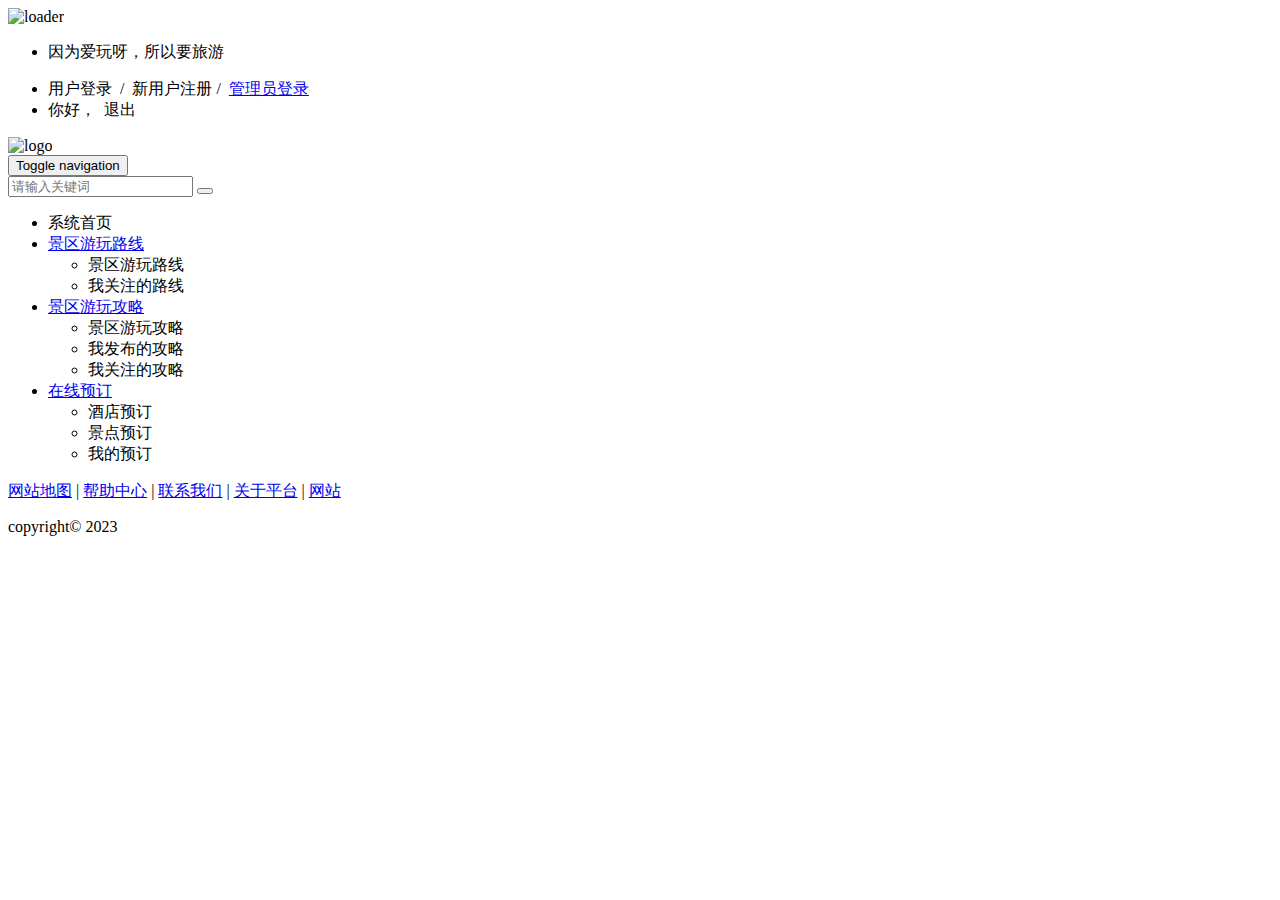
<file: src/main/resources/templates/base/layout.html>
<!DOCTYPE html>
<!--[if IE 8]>
<html lang="en" class="ie8 no-js"> <![endif]-->
<!--[if IE 9]>
<html lang="en" class="ie9 no-js"> <![endif]-->
<!--[if !IE]><!-->
<html lang="zh" xmlns:th="http://www.w3.org/1999/xhtml">
<!--[endif]-->
<html xmlns:th="http://www.thymeleaf.org"
      xmlns:layout="http://www.ultraq.net.nz/thymeleaf/layout"
>

<head>
    <meta charset="utf-8"/>
    <title>景区管理系统 </title>
    <meta content="width=device-width, initial-scale=1.0" name="viewport"/>
    <meta name="description" content="景区管理系统系统"/>
    <meta name="keywords" content="景区管理系统系统"/>
    <meta name="author" content="景区管理系统系统"/>
    <!--start theme style -->
    <link rel="stylesheet" type="text/css" th:href="@{/css/animate.css}">
    <link rel="stylesheet" type="text/css" th:href="@{/css/bootstrap.min.css}">
    <link rel="stylesheet" type="text/css" th:href="@{/css/font-awesome.min.css}">
    <link rel="stylesheet" type="text/css" th:href="@{/css/linecons.css}">
    <link rel="stylesheet" type="text/css" th:href="@{/plugins/slider-pro/css/slider-pro.min.css}">
    <link rel="stylesheet" type="text/css" th:href="@{/plugins/owlcarousel/css/owl.carousel.min.css}">
    <link rel="stylesheet" type="text/css" th:href="@{/plugins/owlcarousel/css/owl.theme.default.min.css}">
    <link rel="stylesheet" type="text/css" th:href="@{/css/style.css}">
    <link rel="stylesheet" type="text/css" th:href="@{/css/responsive.css}"/>
    <!-- favicon link-->
    <link rel="shortcut icon" type="image/icon" th:href="@{/images/logo.png}" />
</head>
<body>

<div id="wrapper">
    <div id="page-wrapper">

        <div id="preloader">
            <div id="status"><img th:src="@{/images/preloader.gif}" id="preloader_image" alt="loader">
            </div>
        </div>
        <!--top header start 项目头部 -->
        <div class="top_header_wrapper">
            <div class="container">
                <div class="row">
                    <div class="col-lg-12 col-md-12 col-sm-12 col-xs-12">
                        <div class="top_header_add">
                            <ul>
                                <li><a th:href="@{/}"><i class="fa fa-home" aria-hidden="true"></i> 因为爱玩呀，所以要旅游 </a>
                                </li>
                            </ul>
                        </div>
                        <div class="top_login">
                            <ul>
                                <li id="login"><i class="fa fa-sign-in" aria-hidden="true"></i><a
                                        th:href="@{/loginUI}">用户登录</a>&nbsp;&nbsp;/&nbsp;&nbsp;<a
                                        th:href="@{/registerUI}">新用户注册</a>
                                        /&nbsp;&nbsp;<a target="_blank"
                                        href="/travel/system">管理员登录</a></li>
                                <li id="logout"><i class="fa fa-sign-in"></i> 你好，<a id="yonghuming" th:href="@{/user/centerUI}"></a>&nbsp;&nbsp;<a th:href="@{/logout}">退出</a>
                                </li>
                            </ul>
                        </div>
                    </div>
                </div>
            </div>
        </div>
        <!--header menu wrapper  导航栏  -->
        <div class="menu_wrapper header-area hidden-menu-bar stick">
            <div class="container">
                <div class="row">
                    <div class="col-lg-3 col-md-3 col-sm-2 col-xs-12">
                        <div class="header_logo">
                            <a th:href="@{/}" class="hidden-xs"><img th:src="@{/images/logo.png}" width="100px" alt="logo" title="银杏湖景区乐游系统"
                                                                     class="img-responsive"></a>
                        </div>
                    </div>
                    <div class="col-lg-9 col-md-9 col-sm-10 col-xs-12">
                        <nav class="navbar hidden-xs">
                            <!-- Brand and toggle get grouped for better mobile display -->
                            <div class="navbar-header">
                                <button type="button" class="navbar-toggle collapsed" data-toggle="collapse"
                                        data-target="#bs-example-navbar-collapse-1"
                                        aria-expanded="false">
                                    <span class="sr-only">Toggle navigation</span>
                                    <span class="icon-bar"></span>
                                    <span class="icon-bar"></span>
                                    <span class="icon-bar"></span>
                                </button>
                            </div>
                            <!-- Collect the nav links, forms, and other content for toggling -->
                            <div class="collapse navbar-collapse respose_nav" id="bs-example-navbar-collapse-1">
                                <div class="et_navbar_search_wrapper hidden-xs">
                                    <div class="et_search_bar" id="search_button">
                                        <a href="javascript:void(0);"><i class="fa fa-search"
                                                                         aria-hidden="true"></i></a>
                                    </div>
                                    <div id="search_open" class="et_search_box">
                                        <input type="text" placeholder="请输入关键词">
                                        <button><i class="fa fa-search" aria-hidden="true"></i></button>
                                    </div>
                                </div>
                                <ul class="nav navbar-nav" id="nav_filter">
                                    <li><a th:href="@{/}">系统首页</a></li>
                                    <li class="dropdown"><a href="javascript:void(0);" class="dropdown-toggle"
                                                            data-toggle="dropdown" role="button"
                                                            aria-haspopup="true" aria-expanded="false">景区游玩路线 <i
                                            class="fa fa-angle-down"></i></a>
                                        <ul class="dropdown-menu hovr_nav_tab">
                                            <li><a th:href="@{/route/travelRouteListUI}">景区游玩路线</a></li>
                                            <li><a th:href="@{/route/routeManageUI}">我关注的路线</a></li>
                                        </ul>
                                    </li>
                                    <li class="dropdown"><a href="javascript:void(0);" class="dropdown-toggle"
                                                            data-toggle="dropdown" role="button"
                                                            aria-haspopup="true" aria-raexpanded="false">景区游玩攻略 <i
                                            class="fa fa-angle-down"></i></a>
                                        <ul class="dropdown-menu hovr_nav_tab">
                                            <li><a th:href="@{/strategy/travelStrategyListUI}">景区游玩攻略</a></li>
                                            <li><a th:href="@{/strategy/pushStrategyListUI}">我发布的攻略</a></li>
                                            <li><a th:href="@{/strategy/strategyManageUI}">我关注的攻略</a></li>
                                        </ul>
                                    </li>
                                    <li class="dropdown"><a href="javascript:void(0);" class="dropdown-toggle"
                                                            data-toggle="dropdown" role="button"
                                                            aria-haspopup="true" aria-expanded="false">在线预订 <i
                                            class="fa fa-angle-down"></i></a>
                                        <ul class="dropdown-menu hovr_nav_tab">
                                            <li><a th:href="@{/reserve/reserveHotelListUI}">酒店预订</a></li>
                                            <li><a th:href="@{/reserve/reserveAttractionsListUI}">景点预订</a></li>
                                            <li><a th:href="@{/reserve/reserveManageUI}">我的预订</a></li>
                                        </ul>
                                    </li>
                                </ul>
                            </div>
                        </nav>
                    </div>
                </div>
            </div>
        </div>

        <!--预留填充模块-->
        <div layout:fragment="content">

        </div>
        <!-- ser_footer section start 页面底部-->
        <div class="footer_wrapper">
            <div class="container">
                <div class="text-center">
                    <p><a href="javascript:void(0);">网站地图</a> | <a href="javascript:void(0);">帮助中心</a> | <a
                            href="javascript:void(0);">联系我们</a>
                        | <a href="javascript:void(0);">关于平台</a> | <a href="javascript:void(0);">网站</a></p>
                    <p>copyright© 2023</p>
                </div>
            </div>
            <div class="container-fluid">
                <div class="up_wrapper">
                    <a href="javascript:" id="return-to-top"><i class="fa fa fa-arrow-up" aria-hidden="true"></i></a>
                </div>
            </div>
        </div>
    </div>
</div>
<!--main js files 所有可能用到的js-->
<script th:src="@{/js/jquery_min.js}"></script>
<script th:src="@{/js/bootstrap.min.js}"></script>
<script th:src="@{/js/wow.min.js}"></script>
<script th:src="@{/js/custom.js}"></script>
<script th:src="@{/plugins/slider-pro/js/jquery.sliderPro.min.js}"></script>
<script th:src="@{/plugins/owlcarousel/js/owl.carousel.min.js}"></script>
<script th:src="@{/layer/layer.js}"></script>
<!--js code-->
<script th:inline="javascript" type="text/javascript">

    $(function () {
        var username = getCookie('username');
        console.log(username);
        if (username !== '' && username) {
            console.log("111111111");
            $("#login").hide();
            $("#logout").show();
            $("#yonghuming").text(username);
        } else {
            console.log("2222222222");
            $("#logout").hide();
            $("#login").show();
            console.log('隐藏后面登出');
        }
    });


    function getCookie(key) {
        var arr1 = document.cookie.split("; ");//由于cookie是通过一个分号+空格的形式串联起来的，所以这里需要先按分号空格截断,变成[name=Jack,pwd=123456,age=22]数组类型；
        for (var i = 0; i < arr1.length; i++) {
            var arr2 = arr1[i].split("=");//通过=截断，把name=Jack截断成[name,Jack]数组；
            if (arr2[0] == key) {
                return decodeURI(arr2[1]);
            }
        }
    }

</script>
</body>
</html>
</file>
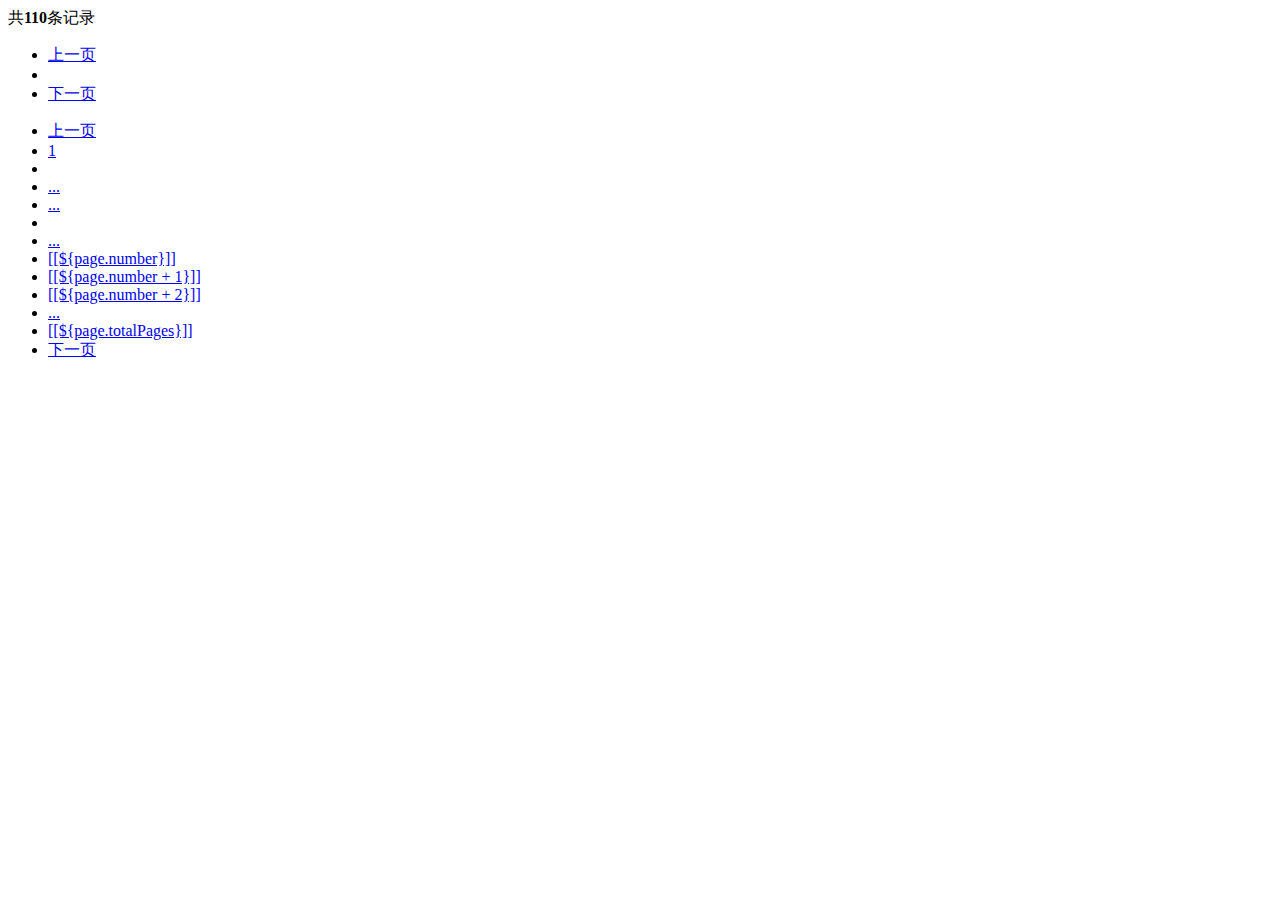
<file: src/main/resources/templates/base/pageable.html>
<!DOCTYPE html>
<html xmlns:th="http://www.thymeleaf.org">
<div class="page-pagination clearfix" th:unless="${#lists.isEmpty(page.content) }"
     th:object="${page}">

    <div class='pull-left form-control-static'>共<b class='text-danger' th:text="${page.totalElements}">110</b>条记录
    </div>
    <ul class="pagination pagination-sm pull-right" data-th-if="${page.totalPages le 7}">
        <!-- 上一页 -->
        <li class="page-item" data-th-classappend="*{first} ? 'disabled' : ''">
            <a href="javascript:void(0);"
               data-th-classappend="${page.number >0 } ? 'page-link' : ''"
               data-th-attr="data-pageindex=${page.number} - 1"
               aria-label="Previous">
                <span aria-hidden="true">上一页</span>
            </a>
        </li>
        <!-- 迭代生成页码 -->
        <li class="page-item" data-th-each="i : ${#numbers.sequence(1, page.totalPages)}"
            data-th-classappend="${(page.number + 1) eq i} ? 'active' : ''">
            <a class="page-link" data-th-attr="data-pageindex=${i} - 1" href="javascript:void(0);">
                <span data-th-text="${i}"></span>
            </a>
        </li>
        <!-- 下一页 -->
        <li class="page-item" data-th-classappend="*{last} ? 'disabled' : ''">
            <a href="javascript:void(0);"
               data-th-classappend="*{last} ? '' : 'page-link'"
               data-th-attr="data-pageindex=${page.number} + 1"
               aria-label="Next">
                <span aria-hidden="true">下一页</span>
            </a>
        </li>
    </ul>
    <!-- 处理页数大于7 的情况 -->
    <ul class="pagination pagination-sm pull-right" data-th-if="${page.totalPages gt 7}">
        <!-- 上一页 -->
        <li class="page-item" data-th-classappend="*{first} ? 'disabled' : ''">
            <a href="javascript:void(0);"
               data-th-classappend="*{first} ? '' : 'page-link'"
               data-th-attr="data-pageindex=${page.number} - 1"
               aria-label="Previous">
                <span aria-hidden="true">上一页</span>
            </a>
        </li>

        <!-- 系统首页 -->
        <li class="page-item" data-th-classappend="${(page.number + 1) eq 1} ? 'active' : ''">
            <a href="javascript:void(0);" class="page-link" data-th-attr="data-pageindex=0">1</a>
        </li>

        <!-- 当前页面小于等于4 -->
        <li class="page-item" data-th-if="${(page.number + 1) le 4}"
            data-th-each="i : ${#numbers.sequence(2,5)}"
            data-th-classappend="${(page.number + 1) eq i} ? 'active' : ''">
            <a class="page-link" href="javascript:void(0);" data-th-attr="data-pageindex=${i} - 1">
                <span data-th-text="${i}"></span>
            </a>
        </li>

        <li class="page-item disabled" data-th-if="${(page.number + 1) le 4}">
            <a href="javascript:void(0);" class="page-link">
                <span aria-hidden="true">...</span>
            </a>
        </li>

        <!-- 最后一页与当前页面之差，小于等于3 -->
        <li class="page-item disabled" data-th-if="${(page.totalPages-(page.number + 1)) le 3}">
            <a href="javascript:void(0);" class="page-link">
                <span aria-hidden="true">...</span>
            </a>
        </li>
        <li class="page-item" data-th-if="${(page.totalPages-(page.number + 1)) le 3}"
            data-th-each="i : ${#numbers.sequence(page.totalPages-4, page.totalPages-1)}"
            data-th-classappend="${(page.number + 1) eq i} ? 'active' : ''">
            <a class="page-link" href="javascript:void(0);" data-th-attr="data-pageindex=${i} - 1">
                <span data-th-text="${i}"></span>
            </a>
        </li>

        <!-- 最后一页与当前页面之差大于3，且  当前页面大于4-->
        <li class="page-item disabled"
            data-th-if="${((page.number + 1) gt 4) && ((page.totalPages-(page.number + 1)) gt 3 )}">
            <a href="javascript:void(0);" class="page-link">
                <span aria-hidden="true">...</span>
            </a>
        </li>
        <li class="page-item"
            data-th-if="${((page.number + 1) gt 4) && ((page.totalPages-(page.number + 1)) gt 3 )}">
            <a href="javascript:void(0);" class="page-link" data-th-attr="data-pageindex=${page.number} - 1">[[${page.number}]]</a>
        </li>
        <li class="page-item active"
            data-th-if="${((page.number + 1) gt 4) && ((page.totalPages-(page.number + 1)) gt 3 )}">
            <a href="javascript:void(0);" class="page-link" data-th-attr="data-pageindex=${page.number}">[[${page.number
                + 1}]]</a>
        </li>
        <li class="page-item"
            data-th-if="${((page.number + 1) gt 4) && ((page.totalPages-(page.number + 1)) gt 3 )}">
            <a href="javascript:void(0);" class="page-link" data-th-attr="data-pageindex=${page.number} + 1">[[${page.number
                + 2}]]</a>
        </li>

        <li class="page-item disabled"
            data-th-if="${((page.number + 1) gt 4) && ((page.totalPages-(page.number + 1)) gt 3 )}">
            <a href="javascript:void(0);" class="page-link">
                <span aria-hidden="true">...</span>
            </a>
        </li>

        <!-- 最后一页 -->
        <li class="page-item" data-th-classappend="${(page.number + 1) eq page.totalPages} ? 'active' : ''">
            <a href="javascript:void(0);" class="page-link"
               data-th-attr="data-pageindex=${page.totalPages} - 1">[[${page.totalPages}]]</a>
        </li>

        <!-- 下一页 -->
        <li class="page-item" data-th-classappend="*{last} ? 'disabled' : ''">
            <a href="javascript:void(0);"
               data-th-classappend="*{last} ? '' : 'page-link'"
               data-th-attr="data-pageindex=${page.number} + 1"
               aria-label="Next">
                <span aria-hidden="true">下一页</span>
            </a>
        </li>
    </ul>
</div>
<script src="https://apps.bdimg.com/libs/jquery/2.1.4/jquery.min.js"></script>
<script type="text/javascript">
    var size = [[${page.size}]];

    function initPage(size, index) {
        var $form = $("#search-form");
        if (!$form[0]) {
            return;
        }
        var $sizeInput = $form.find("input[name='size']");
        var hiddenSizeDiv = ['<input type="hidden" name="size" value="' + size + '">'];
        if ($sizeInput[0]) {
            $sizeInput.val(size);
        } else {
            $form.append(hiddenSizeDiv.join(''));
        }

        var $pageInput = $form.find("input[name='page']");
        var hiddenPageDiv = ['<input type="hidden" name="page" value="' + index + '">'];
        if ($pageInput[0]) {
            $pageInput.val(index);
        } else {
            $form.append(hiddenPageDiv.join(''));
        }
        return $form;
    }

    $("#change-page-num").on('change', function () {
        var index = parseInt($(this).val());
        if (isNaN(index)) {
            $(this).val('');
            return;
        }
        var $form = initPage(size, index - 1);
        if ($form) {
            $form.submit();
        }
    });
    $("#change-page-size").on('change', function () {
        var size = $(this).val();
        var $form = initPage(size, 0);
        $form.submit();
    });
    $("a.page-link").on('click', function () {
        var index = $(this).data("pageindex");
        var $form = initPage(size, index);
        if ($form) {
            $form.submit();
        }
    });
</script>
</html>
</file>
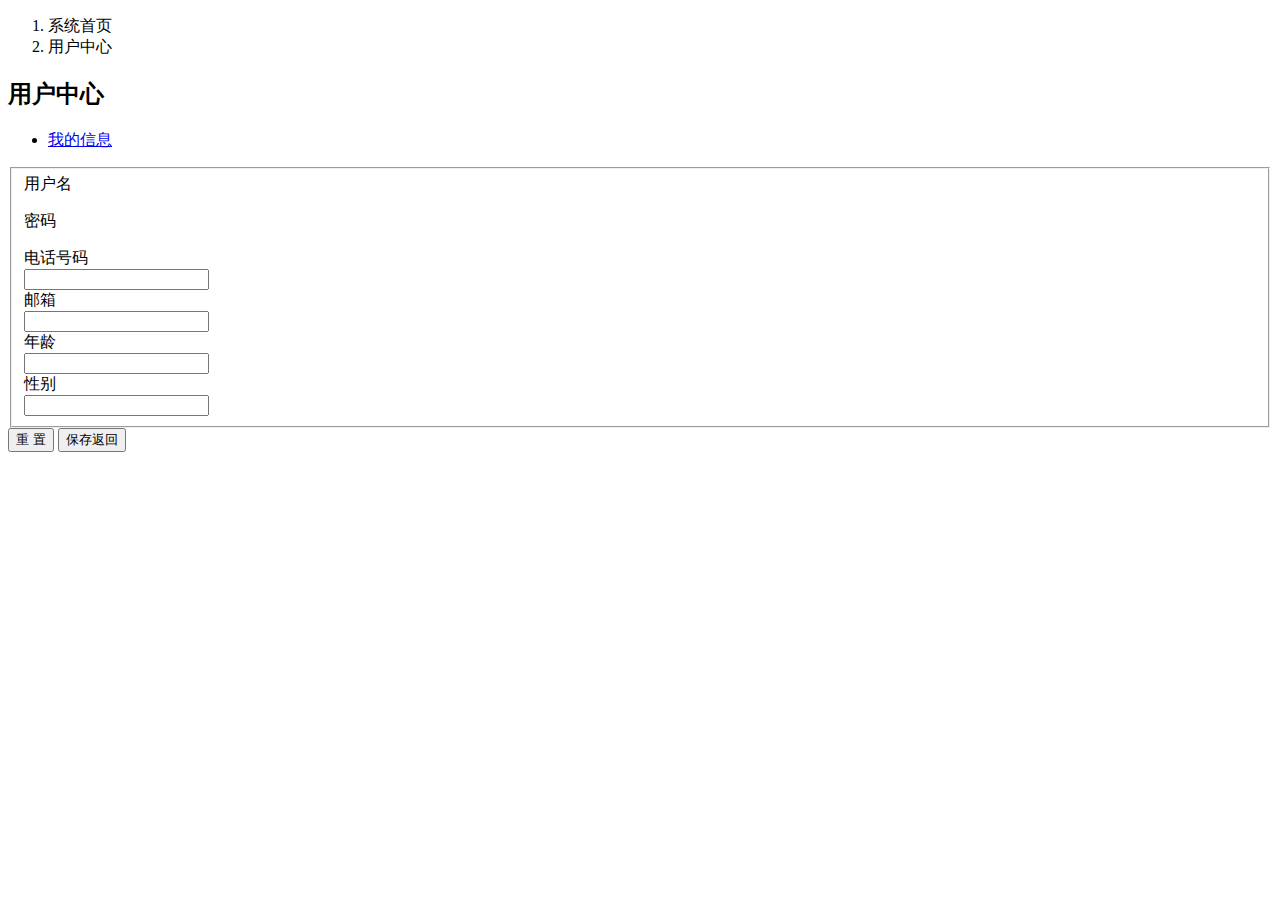
<file: src/main/resources/templates/center/user-center-edit.html>
<!DOCTYPE html>
<html
        xmlns:layout="http://www.ultraq.net.nz/thymeleaf/layout" xmlns:th="http://www.thymeleaf.org"
        layout:decorate="~{base/layout}">
<div layout:fragment="content">

    <!--header wrapper end-->
    <!--med_tittle_section-->
    <div class="med_tittle_section">
        <div class="med_img_overlay"></div>
        <div class="container">
            <div class="row">
                <div class="col-lg-12 col-md-12 col-sm-12 col-xs-12">
                    <div class="med_tittle_cont_wrapper">
                        <div class="med_tittle_cont">
                            <ol class="breadcrumb">
                                <li><a th:href="@{/}">系统首页</a></li>
                                <li>用户中心</li>
                            </ol>
                        </div>
                    </div>
                </div>
            </div>
        </div>
    </div>
    <!-- med_tittle_section End -->
    <!--service section start-->
    <div class="page-container">
        <div class="container">
            <div class="row med_toppadder50 med_bottompadder50">
                <div class="col-lg-12 col-md-12 col-sm-12 col-xs-12">
                    <h2 class="cy-uc-title">用户中心</h2>
                    <div class="panel panel-default panel-view">
                        <div class="panel-body">
                            <div class="cy-tabs">
                                <ul class="nav nav-tabs nav-justified" role="tablist">
                                    <li class="active">
                                        <a href="javaScript:void(0);"><i class="fa fa-address-card"></i>我的信息</a>
                                    </li>
                                </ul>
                                <!-- Tab panes -->
                                <div class="tab-content">
                                    <div class="tab-pane active">
                                        <form action="#" id="form-submit" name="form-submit" method="post" class="cy-form">
                                            <fieldset>
                                                <div class="row">
                                                    <input type="hidden" name="id" th:value="${user.id}">
                                                    <section>
                                                        <label class="label col col-1">用户名</label>
                                                        <div class="col col-2">
                                                            <p class="form-control-static" th:text="${user.username}"></p>
                                                            <input name="username" type="hidden" th:value="${user.username}">
                                                        </div>
                                                        <label class="label col col-1" >密码</label>
                                                        <div class="col col-2">
                                                            <p class="form-control-static" th:text="${user.password}"></p>
                                                            <input name="password" type="hidden" th:value="${user.password}">
                                                        </div>
                                                        <label class="label col col-1">电话号码</label>
                                                        <div class="col col-2">
                                                            <label class="input">
                                                                <input name="telephone" type="text"  th:value="${user.telephone}">
                                                            </label>
                                                        </div>
                                                        <label class="label col col-1">邮箱</label>
                                                        <div class="col col-2">
                                                            <label class="input">
                                                                <input name="email" type="text"  th:value="${user.email}">
                                                            </label>
                                                        </div>
                                                        <label class="label col col-1">年龄</label>
                                                        <div class="col col-2">
                                                            <label class="input">
                                                                <input name="age" type="text"  th:value="${user.age}">
                                                            </label>
                                                        </div>
                                                        <label class="label col col-1">性别</label>
                                                        <div class="col col-2">
                                                            <label class="input">
                                                                <input name="sex" type="text"  th:value="${user.sex}">
                                                            </label>
                                                        </div>


                                                </div>
                                            </fieldset>
                                            <footer>
                                                <button type="reset" class="button button-secondary">重 置</button>
                                                <button type="button" class="button" onclick="saveForm()">保存返回</button>
                                            </footer>
                                        </form>
                                    </div>
                                </div>
                            </div>
                        </div>
                    </div>
                </div>
            </div>
        </div>
    </div>
    <!--service section end-->


    <script type="text/javascript">
        function saveForm() {

            $.ajax({
                url: '/travel/user/centerEdit',
                data: $("#form-submit").serialize(),

                type: 'post',
                dataType: 'json',
                success: function (result) {
                    if (result.code == 200) {
                        window.location.href = "/travel/user/centerUI";
                    }else {
                        alert(result.message);
                    }
                }
            })
        }

    </script>




</div>
</html>
</file>
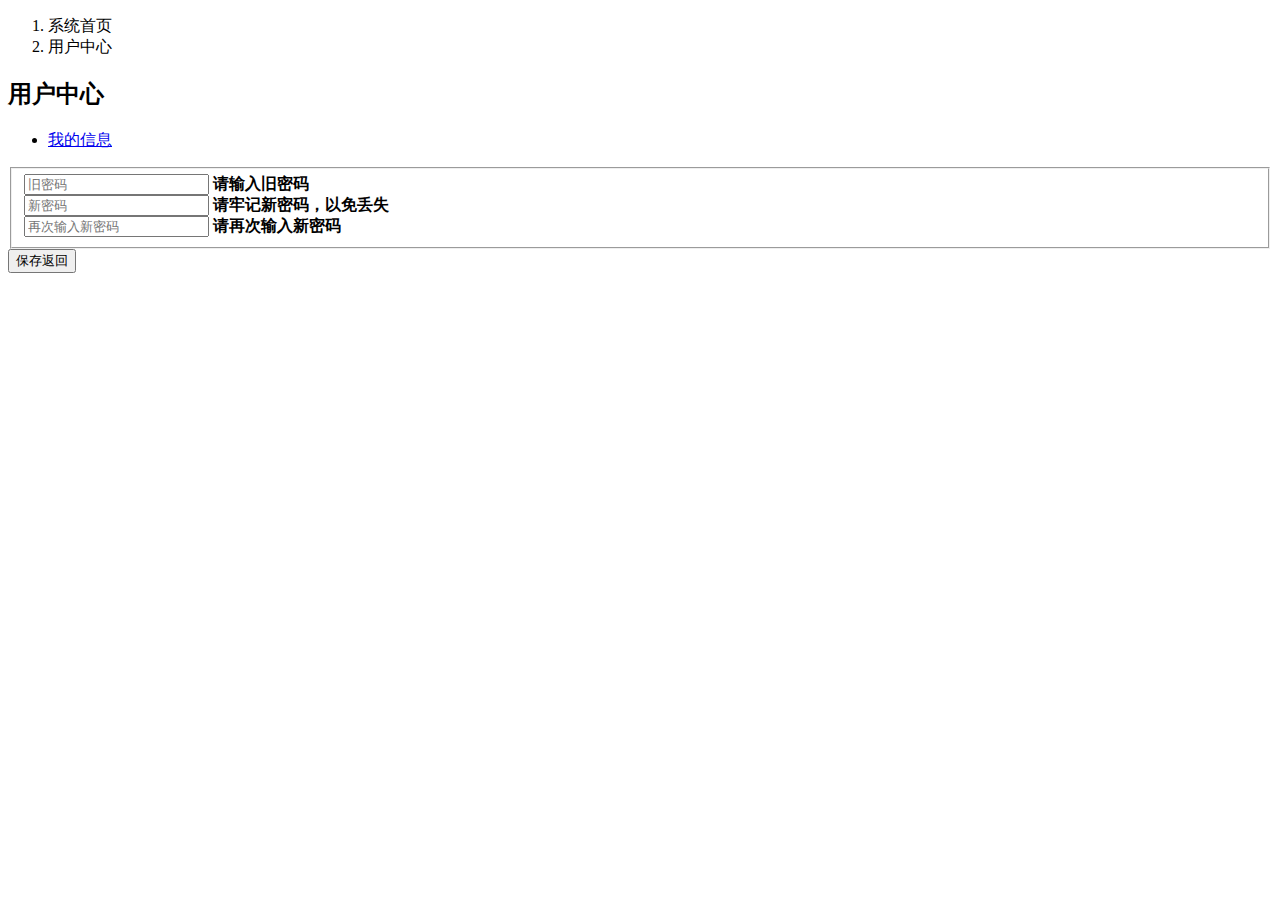
<file: src/main/resources/templates/center/user-center-editpw.html>
<!DOCTYPE html>
<html
        xmlns:layout="http://www.ultraq.net.nz/thymeleaf/layout" xmlns:th="http://www.thymeleaf.org"
        layout:decorate="~{base/layout}">
<div layout:fragment="content">
    <!--med_tittle_section-->
    <div class="med_tittle_section">
        <div class="med_img_overlay"></div>
        <div class="container">
            <div class="row">
                <div class="col-lg-12 col-md-12 col-sm-12 col-xs-12">
                    <div class="med_tittle_cont_wrapper">
                        <div class="med_tittle_cont">
                            <ol class="breadcrumb">
                                <li><a th:href="@{/}">系统首页</a></li>
                                <li>用户中心</li>
                            </ol>
                        </div>
                    </div>
                </div>
            </div>
        </div>
    </div>
    <!-- med_tittle_section End -->
    <!--service section start-->
    <div class="page-container">
        <div class="container">
            <div class="row med_toppadder50 med_bottompadder50">
                <div class="col-lg-12 col-md-12 col-sm-12 col-xs-12">
                    <h2 class="cy-uc-title">用户中心</h2>
                    <div class="panel panel-default panel-view">
                        <div class="panel-body">
                            <div class="cy-tabs">
                                <ul class="nav nav-tabs nav-justified" role="tablist">
                                    <li class="active">
                                        <a href="javaScript:void(0);"><i class="fa fa-address-card"></i> 我的信息</a>
                                    </li>
                                </ul>
                                <!-- Tab panes -->
                                <div class="tab-content">
                                    <div class="tab-pane active">
                                        <div class="row">
                                            <div class="col-lg-5 col-md-5 col-sm-12 col-xs-12 col-lg-offset-3 col-md-offset-3">
                                                <form action="#" method="post" class="cy-form">
                                                    <fieldset>
                                                        <section>
                                                            <label class="input">
                                                                <!-- <em>*</em> -->
                                                                <i class="icon-append fa fa-lock"></i>
                                                                <input required name="oldPassword" type="password"
                                                                       placeholder="旧密码">
                                                                <b class="tooltip tooltip-bottom-right">请输入旧密码</b>
                                                            </label>
                                                        </section>
                                                        <section>
                                                            <label class="input">
                                                                <i class="icon-append fa fa-lock"></i>
                                                                <input required name="password" type="password"
                                                                       placeholder="新密码">
                                                                <b class="tooltip tooltip-bottom-right">请牢记新密码，以免丢失</b>
                                                            </label>
                                                        </section>
                                                        <section>
                                                            <label class="input">
                                                                <i class="icon-append fa fa-lock"></i>
                                                                <input required name="newPassword" type="password"
                                                                       placeholder="再次输入新密码">
                                                                <b class="tooltip tooltip-bottom-right">请再次输入新密码</b>
                                                            </label>
                                                        </section>
                                                    </fieldset>
                                                    <footer>
                                                        <button type="button" class="button" onclick="saveForm()">保存返回
                                                        </button>
                                                    </footer>
                                                </form>
                                            </div>
                                        </div>
                                    </div>
                                </div>
                            </div>
                        </div>
                    </div>
                </div>
            </div>
        </div>
    </div>
    <!--service section end-->
    <!--service section end-->
    <script th:inline="javascript">

        function saveForm() {

            var oldPassword = $("input[ name='oldPassword' ] ").val();
            var password = $("input[ name='password' ] ").val();
            var newPassword = $("input[ name='newPassword' ] ").val();

            if (password !== newPassword) {
                alert("新密码两次输入不一样!");
                return;
            }
            var id = [[${id}]];
            console.log(id);
            $.ajax({
                url: '/travel/user/centerEditPW',
                data: {"id": id, "oldPassword": oldPassword, "newPassword": newPassword},
                type: 'post',
                dataType: 'json',
                success: function (result) {
                    if (result.code === 200) {
                        confirm("修改成功,请重新登录!"); //在页面上弹出对话框
                        window.location.href = "/travel/loginUI";
                    } else {
                        alert(result.message);
                    }
                }
            })
        }
    </script>
</div>

</html>
</file>
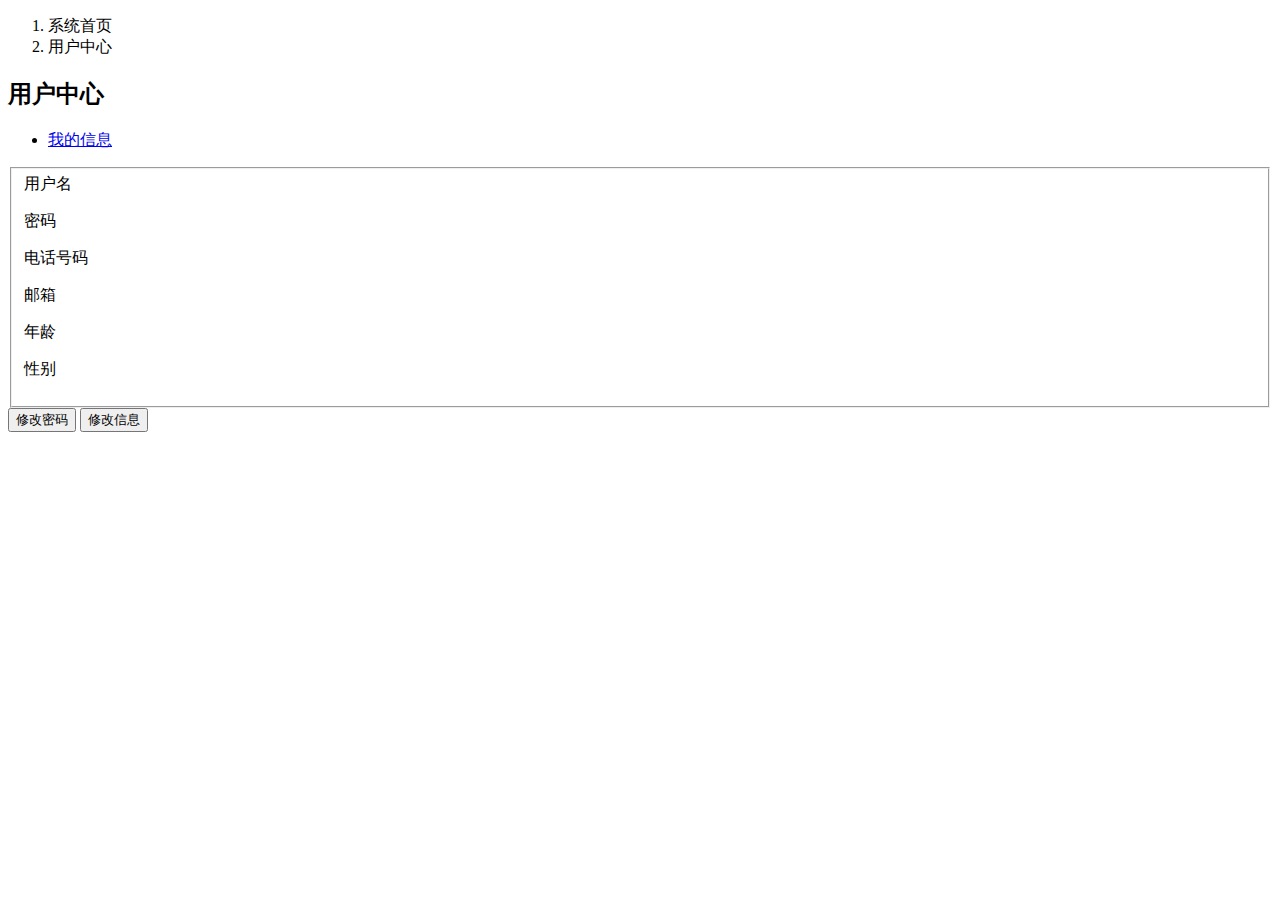
<file: src/main/resources/templates/center/user-center.html>
<!DOCTYPE html>
<html
        xmlns:layout="http://www.ultraq.net.nz/thymeleaf/layout" xmlns:th="http://www.thymeleaf.org"
        layout:decorate="~{base/layout}">
<div layout:fragment="content">
    <!--med_tittle_section-->
    <div class="med_tittle_section">
        <div class="med_img_overlay"></div>
        <div class="container">
            <div class="row">
                <div class="col-lg-12 col-md-12 col-sm-12 col-xs-12">
                    <div class="med_tittle_cont_wrapper">
                        <div class="med_tittle_cont">
                            <ol class="breadcrumb">
                                <li><a th:href="@{/}">系统首页</a></li>
                                <li>用户中心</li>
                            </ol>
                        </div>
                    </div>
                </div>
            </div>
        </div>
    </div>
    <!-- med_tittle_section End -->
    <!--service section start-->
    <div class="page-container">
        <div class="container">
            <div class="row med_toppadder50 med_bottompadder50">
                <div class="col-lg-12 col-md-12 col-sm-12 col-xs-12">
                    <h2 class="cy-uc-title">用户中心</h2>
                    <div class="panel panel-default panel-view">
                        <div class="panel-body">
                            <div class="cy-tabs">
                                <!-- Nav tabs -->
                                <ul class="nav nav-tabs nav-justified" role="tablist">
                                    <li class="active">
                                        <a href="javaScript:void(0);"><i class="fa fa-address-card"></i> 我的信息</a>
                                    </li>
                                </ul>
                                <!-- Tab panes -->
                                <div class="tab-content">
                                    <div class="tab-pane active">
                                        <form action="#" method="post" class="cy-form">
                                            <fieldset>
                                                <div class="row">
                                                    <section>
                                                        <label class="label col col-1">用户名</label>
                                                        <div class="col col-2">
                                                            <p class="form-control-static" th:text="${user.username}"></p>
                                                        </div>
                                                        <label class="label col col-1">密码</label>
                                                        <div class="col col-2">
                                                            <p class="form-control-static" th:text="${user.password}"></p>
                                                        </div>
                                                        <label class="label col col-1">电话号码</label>
                                                        <div class="col col-2">
                                                            <p class="form-control-static" th:text="${user.telephone}"></p>
                                                        </div>

                                                        <label class="label col col-1">邮箱</label>
                                                        <div class="col col-2">
                                                            <p class="form-control-static" th:text="${user.email}"></p>
                                                        </div>
                                                        <label class="label col col-1">年龄</label>
                                                        <div class="col col-2">
                                                            <p class="form-control-static" th:text="${user.age}"></p>
                                                        </div>
                                                        <label class="label col col-1">性别</label>
                                                        <div class="col col-2">
                                                            <p class="form-control-static" th:text="${user.sex}"></p>
                                                        </div>


                                                    </section>

                                                </div>
                                            </fieldset>
                                            <footer>
                                                <button type="button" class="button"
                                                        onclick="link('centerEditPWUI')">
                                                    修改密码
                                                </button>
                                                <button type="button" class="button"
                                                        onclick="link('centerEditUI')">
                                                    修改信息
                                                </button>
                                            </footer>
                                        </form>
                                    </div>
                                </div>
                            </div>
                        </div>
                    </div>
                </div>
            </div>
        </div>
    </div>
    <!--service section end-->
    <script>
        function link(url) {
            window.location.href = "/travel/user/" + url;
        }
    </script>
</div>
</html>
</file>
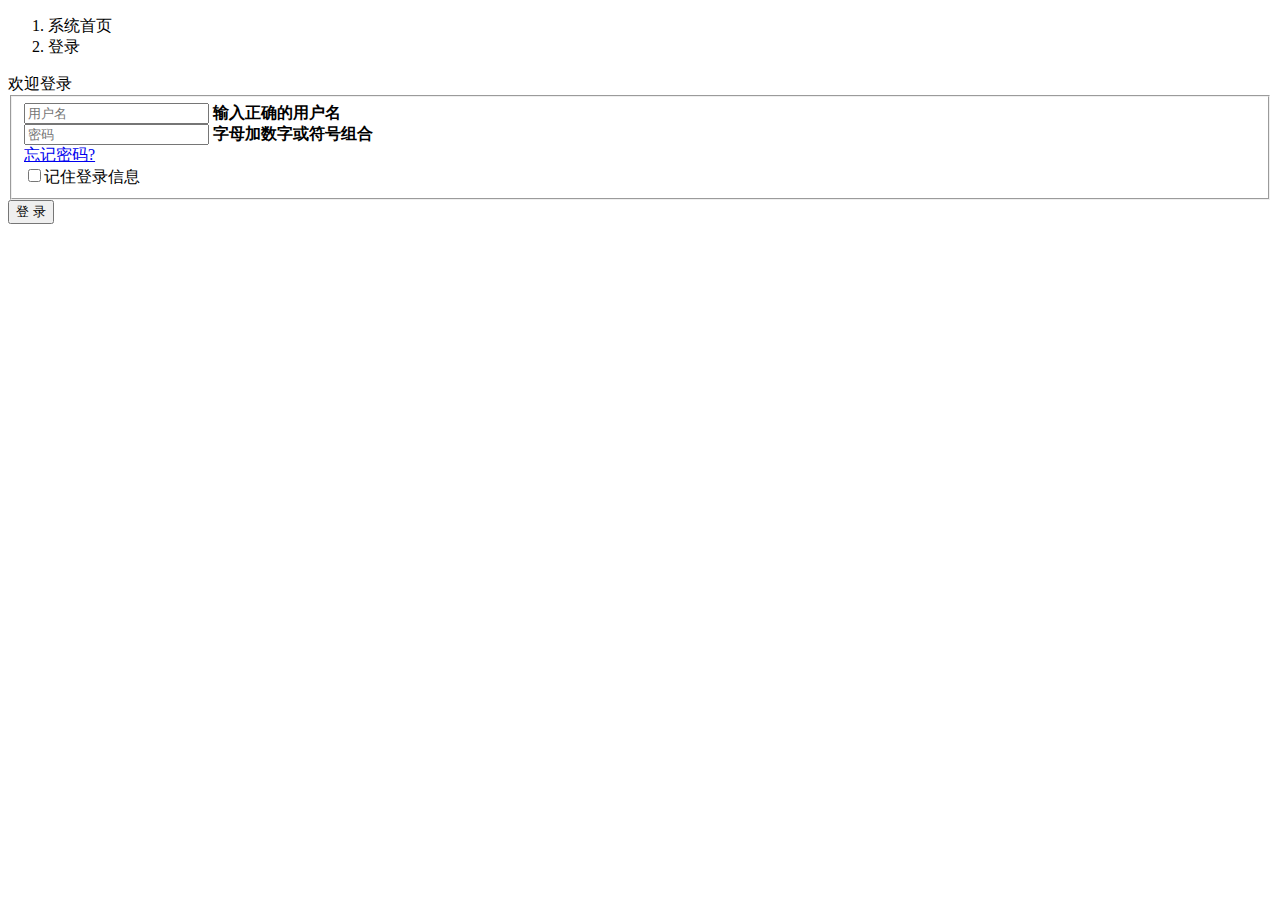
<file: src/main/resources/templates/login/index-login.html>
<!DOCTYPE html>
<html
        xmlns:layout="http://www.ultraq.net.nz/thymeleaf/layout" xmlns:th="http://www.thymeleaf.org"
        layout:decorate="~{base/layout}">
<div layout:fragment="content">
    <!--med_tittle_section-->
    <div class="med_tittle_section">
        <div class="med_img_overlay"></div>
        <div class="container">
            <div class="row">
                <div class="col-lg-12 col-md-12 col-sm-12 col-xs-12">
                    <div class="med_tittle_cont_wrapper">
                        <div class="med_tittle_cont">
                            <ol class="breadcrumb">
                                <li><a th:href="@{/}">系统首页</a></li>
                                <li>登录</li>
                            </ol>
                        </div>
                    </div>
                </div>
            </div>
        </div>
    </div>
    <!--service section start-->
    <div class="page-container">
        <div class="container">
            <div class="row med_toppadder50 med_bottompadder50">
                <div class="col-lg-6 col-md-6 col-sm-12 col-xs-12 col-lg-offset-3 col-md-offset-3">
                    <form name="form-submit" id="form-submit" method="post" class="cy-form boxed">
                        <header>欢迎登录</header>
                        <fieldset>
                            <section>
                                <label class="input state-error">
                                    <i class="icon-append fa fa-user"></i>
                                    <input name="username" id="username" type="text" placeholder="用户名">
                                    <b class="tooltip tooltip-bottom-right">输入正确的用户名</b>
                                </label>
                                <!--<div class="note note-error">用户名/邮箱地址错误</div>-->
                            </section>
                            <section>
                                <label class="input">
                                    <i class="icon-append fa fa-lock"></i>
                                    <input name="password" id="password" type="password" placeholder="密码">
                                    <b class="tooltip tooltip-bottom-right">字母加数字或符号组合</b>
                                </label>
                                <div class="note"><a href="index-findpw">忘记密码?</a></div>
                            </section>
                            <section>
                                <label class="checkbox"><input type="checkbox"
                                                               name="checkbox-inline"><i></i>记住登录信息</label>
                            </section>
                        </fieldset>
                        <footer>
                            <button type="button" onclick="saveForm()" class="button">登 录</button>
                        </footer>
                    </form>
                </div>
            </div>
        </div>
    </div>
    <!--service section end-->
    <script th:inline="javascript">

        function saveForm() {
            $.ajax({
                url: '/travel/login',
                data: $("#form-submit").serialize(),
                type: 'post',
                dataType: 'json',
                success: function (result) {
                    if (result.code == 200) {
                        window.location.href = "/travel";
                    }else {
                        alert(result.message);
                    }
                }
            })
        }


    </script>
</div>
</html>
</file>
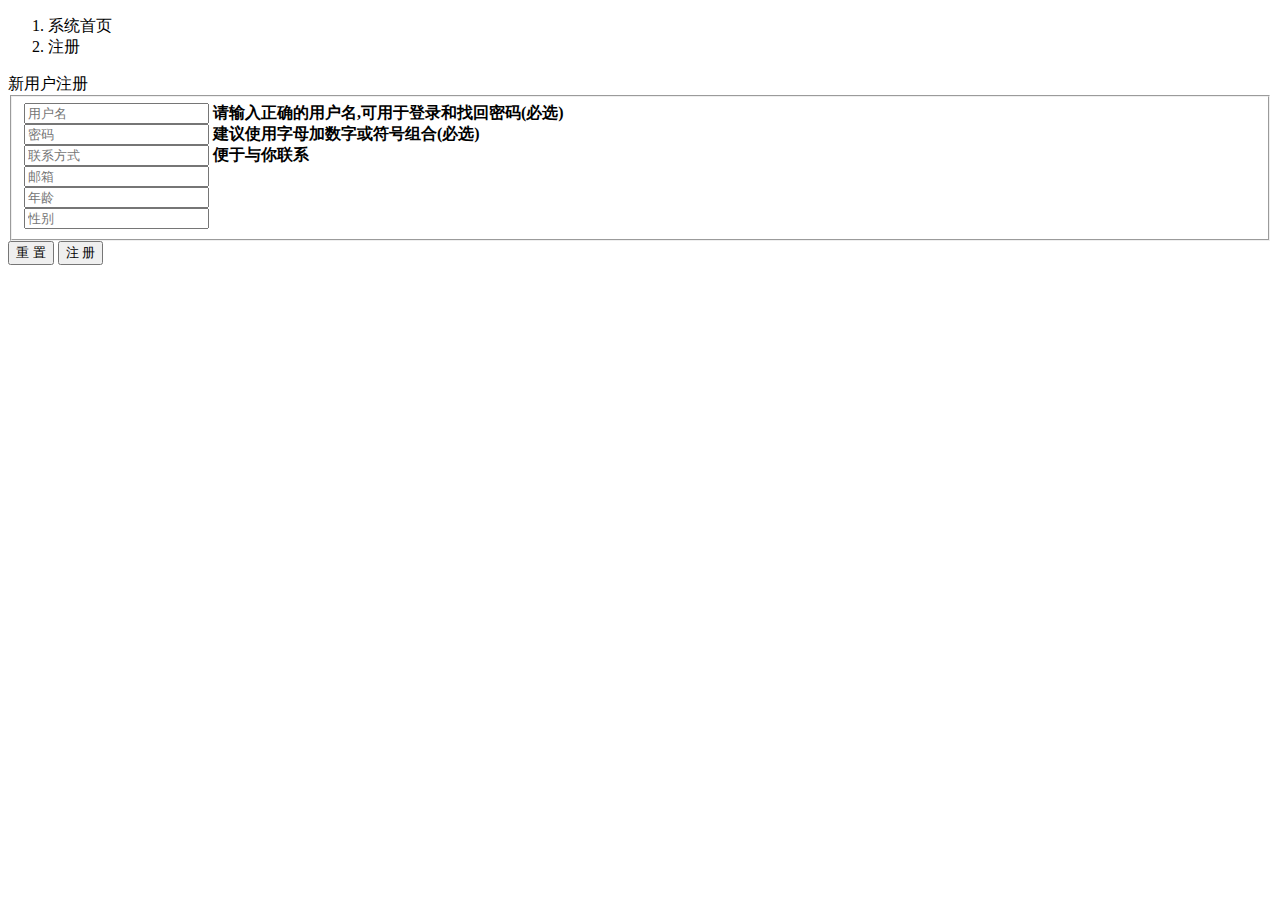
<file: src/main/resources/templates/login/index-register.html>
<!DOCTYPE html>
<html
        xmlns:layout="http://www.ultraq.net.nz/thymeleaf/layout" xmlns:th="http://www.thymeleaf.org"
        layout:decorate="~{base/layout}">
<div layout:fragment="content">
    <!--med_tittle_section-->
    <div class="med_tittle_section">
        <div class="med_img_overlay"></div>
        <div class="container">
            <div class="row">
                <div class="col-lg-12 col-md-12 col-sm-12 col-xs-12">
                    <div class="med_tittle_cont_wrapper">
                        <div class="med_tittle_cont">
                            <ol class="breadcrumb">
                                <li><a th:href="@{/}">系统首页</a></li>
                                <li>注册</li>
                            </ol>
                        </div>
                    </div>
                </div>
            </div>
        </div>
    </div>
    <!-- med_tittle_section End -->
    <!--service section start-->
    <div class="page-container">
        <div class="container">
            <div class="row med_toppadder50 med_bottompadder50">
                <div class="col-lg-6 col-md-6 col-sm-12 col-xs-12 col-lg-offset-3 col-md-offset-3">
                    <form name="form-submit" id="form-submit" method="post" class="cy-form boxed" >
                        <header>新用户注册</header>
                        <fieldset>
                            <section>
                                <label class="input">
                                    <i class="icon-append fa fa-user"></i>
                                    <input name="username" id="username" required type="text" placeholder="用户名">
                                    <b class="tooltip tooltip-bottom-right">请输入正确的用户名,可用于登录和找回密码(必选)</b>
                                </label>
                            </section>
                            <section>
                                <label class="input">
                                    <i class="icon-append fa fa-lock"></i>
                                    <input name="password" id="password" required type="password" placeholder="密码">
                                    <b class="tooltip tooltip-bottom-right">建议使用字母加数字或符号组合(必选)</b>
                                </label>
                            </section>
                            <section>
                                <label class="input">
                                    <i class="icon-append fa fa-user"></i>
                                    <input name="telephone" id="telephone" required type="text" placeholder="联系方式">
                                    <b class="tooltip tooltip-bottom-right">便于与你联系</b>
                                </label>
                            </section>
                            <section>
                                <label class="input">
                                    <i class="icon-append fa fa-user"></i>
                                    <input name="email" id="email" required type="text" placeholder="邮箱">
                                </label>
                            </section>
                            <section>
                                <label class="input">
                                    <i class="icon-append fa fa-user"></i>
                                    <input name="age" id="age" required type="text" placeholder="年龄">
                                </label>
                            </section>
                            <section>
                                <label class="input">
                                    <i class="icon-append fa fa-user"></i>
                                    <input name="sex" id="sex" required type="text" placeholder="性别">
                                </label>
                            </section>
                            <section>

                        </fieldset>


                        <footer>
                            <button type="reset" class="button button-secondary">重 置</button>
                            <button type="button" onclick="saveForm()" class="button">注 册</button>
                        </footer>
                    </form>
                </div>

            </div>
        </div>
    </div>
    <script th:inline="javascript">

        function saveForm() {
            $.ajax({
                url: '/travel/register',
                data: $("#form-submit").serialize(),
                type: 'post',
                dataType: 'json',
                success: function (result) {
                    console.log(result);
                    if (result.code == 200) {
                        window.location.href = "/travel/loginUI";
                    }else {
                        alert(result.message);
                    }
                }
            })
        }
    </script>
</div>

</html>
</file>
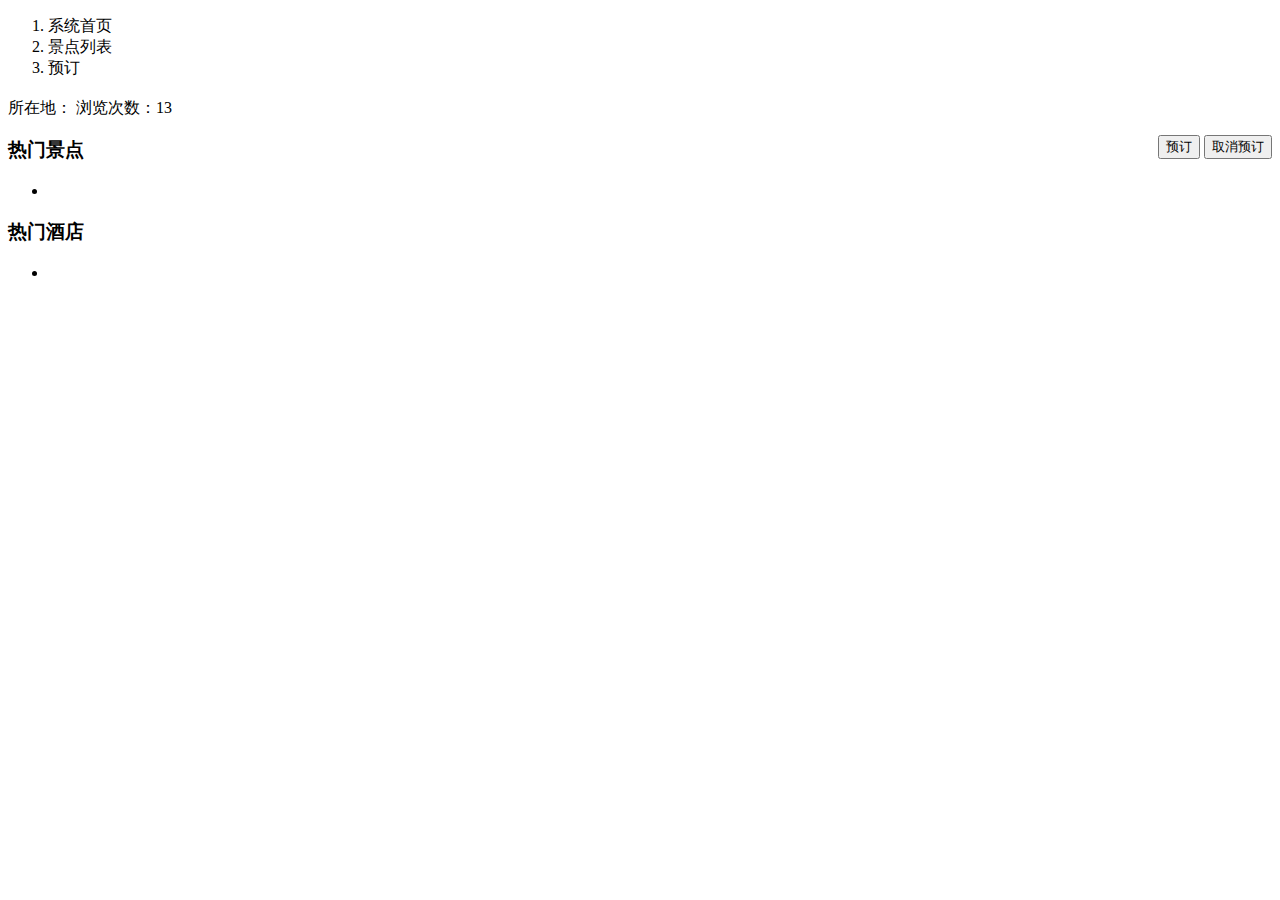
<file: src/main/resources/templates/reserve/reserve-attractions-details.html>
<!DOCTYPE html>
<html
        xmlns:layout="http://www.ultraq.net.nz/thymeleaf/layout" xmlns:th="http://www.thymeleaf.org"
        layout:decorate="~{base/layout}">

<div layout:fragment="content">
    <!--header wrapper end-->
    <!--med_tittle_section-->
    <div class="med_tittle_section">
        <div class="med_img_overlay"></div>
        <div class="container">
            <div class="row">
                <div class="col-lg-12 col-md-12 col-sm-12 col-xs-12">
                    <div class="med_tittle_cont_wrapper">
                        <div class="med_tittle_cont">
                            <ol class="breadcrumb">
                                <li><a th:href="@{/}">系统首页</a></li>
                                <li>景点列表</li>
                                <li>预订</li>
                            </ol>
                        </div>
                    </div>
                </div>
            </div>
        </div>
    </div>
    <!-- med_tittle_section End -->
    <!--service section start-->
    <div class="page-container">
        <div class="container">
            <div class="row med_toppadder50 med_bottompadder50">
                <div class="col-lg-9 col-md-9 col-sm-8 col-xs-12">
                    <div class="news-detail-box">
                        <h3 th:text="${attractions.name}"></h3>
                        <div class="author-info">
                            <span th:text="${#calendars.format(attractions.createDate,'yyyy-MM-dd')}"></span>
                            <span>所在地：<span th:text="${attractions.address}"></span></span>
                            <span>浏览次数：13</span>
                        </div>
                        <div class="news-detail-content">
                            <p th:text="${attractions.describe}">
                            </p>
                            <div align="right" style="float:right">
                                <button th:if="${flag == false}" th:onclick="cancelAttractionsReserve([[${attractions.id}]],'预订')"
                                        type="button" class="btn btn-default btn-info">预订
                                </button>
                                <button th:if="${flag == true }" th:onclick="cancelAttractionsReserve([[${attractions.id}]],'取消预订')"
                                        type="button" class="btn btn-default btn-info">
                                    取消预订
                                </button>
                            </div>
                        </div>
                    </div>

                </div>
                <div class="col-lg-3 col-md-3 col-sm-4 col-xs-12">
                    <div class="sider-card">
                        <div class="sider-card-header">
                            <h3>热门景点</h3>
                        </div>
                        <ul class="sider-list-model-a">
                            <li th:each="attractions:${top10Attractions}">
                                <a th:href="@{/reserve/attractionsDetailsUI(id=${attractions.id})}" th:text="${attractions.name}"></a>
                            </li>
                        </ul>
                    </div>
                    <div class="sider-card">
                        <div class="sider-card-header">
                            <h3>热门酒店</h3>
                        </div>
                        <ul class="sider-list-model-b">
                            <li th:each="hotel:${top10Hotel}">
                                <a th:href="@{/reserve/hotelDetailsUI(id=${hotel.id})}" th:text="${hotel.name}"></a>
                            </li>
                        </ul>
                    </div>
                </div>

            </div>
        </div>
    </div>
    <!--service section end-->
    <script th:inline="javascript">
        function cancelAttractionsReserve(id, str) {
            $.ajax({
                url: '/travel/reserve/cancelAttractionsReserve',
                data: {"id": id},
                type: 'post',
                dataType: 'json',
                success: function (result) {
                    if (result.code === 200) {
                        if(str == '预订'){
                            confirm(str + "成功!"); //在页面上弹出对话框
                            window.location.href = "/travel/reserve/reserveManageUI";
                        }else{
                            confirm(str + "成功!"); //在页面上弹出对话框
                            window.location.href = "/travel/reserve/reserveAttractionsListUI";
                        }
                    } else {
                        layer.open({
                            title: '错误提示',
                            content: result.message
                        });
                    }
                }
            })
        }
    </script>
</div>

</html>
</file>
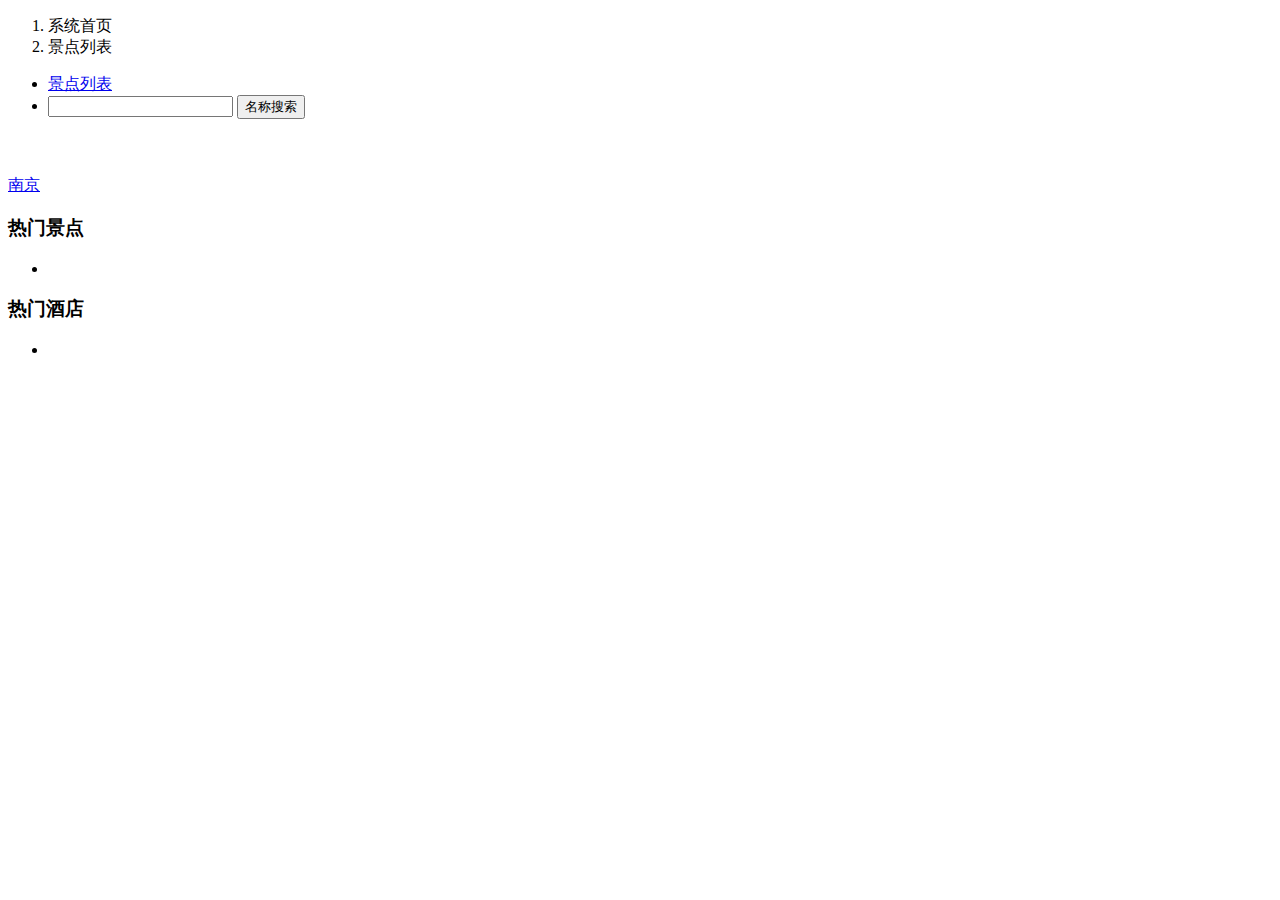
<file: src/main/resources/templates/reserve/reserve-attractions.html>
<!DOCTYPE html>
<html
        xmlns:layout="http://www.ultraq.net.nz/thymeleaf/layout" xmlns:th="http://www.thymeleaf.org"
        layout:decorate="~{base/layout}">

<div layout:fragment="content">

    <!--med_tittle_section-->
    <div class="med_tittle_section">
        <div class="med_img_overlay"></div>
        <div class="container">
            <div class="row">
                <div class="col-lg-12 col-md-12 col-sm-12 col-xs-12">
                    <div class="med_tittle_cont_wrapper">
                        <div class="med_tittle_cont">
                            <ol class="breadcrumb">
                                <li><a th:href="@{/}">系统首页</a></li>
                                <li>景点列表</li>
                            </ol>
                        </div>
                    </div>
                </div>
            </div>
        </div>
    </div>
    <!-- med_tittle_section End -->
    <!--service section start-->
    <div class="page-container">
        <div class="container">
            <div class="row med_toppadder50 med_bottompadder50">
                <div class="col-lg-9 col-md-9 col-sm-8 col-xs-12">
                    <div class="filter-type-box cy-tabs">
                        <ul class="nav nav-tabs mb-10">
                            <li class="active">
                                <a href="javascript:void(0);"><i class="fa"></i>景点列表</a>
                            </li>
                            <li class="pull-right">
                                <div class="search-tags">
                                    <form th:action="@{/reserve/reserveAttractionsListUI}" methed="post" name="search-form"  id="search-form" class="form-inline">
                                        <div class="input-group">
                                            <input type="text" name="searchName" th:value="${searchName}" class="form-control">
                                            <span class="input-group-btn">
                                                <input class="btn btn-info" type="submit" value="名称搜索"><i class="fa fa-search"></i>  </input>
                                            </span>
                                        </div>
                                    </form>
                                </div>
                            </li>
                        </ul>
                    </div>

                    <div th:each="attractions:${page.content}" class="cy-news-grid-item">
                        <div class="cy-news-thumbnail pull-left">
                            <a th:href="@{/reserve/attractionsDetailsUI(id=${attractions.id})}">
                                <img th:src="@{'/images/'+ ${attractions.image} +'.jpg'}"  class="image_fade" alt="">
                            </a>
                        </div>
                        <div class="cy-media-body">
                            <div class="cy-grid-body">
                                <h5><a th:href="@{/reserve/attractionsDetailsUI(id=${attractions.id})}" th:text="${attractions.name}"></a></h5>
                                <small th:text="${attractions.describe}">
                                </small>
                            </div>
                            <div class="cy-btm-info">
                                <div class="cy-btm-date" th:text="${attractions.address}"></div>
                                <div class="cy-btm-tags"><a href="javascript:void(0);">南京</a></div>
                            </div>
                        </div>
                    </div>

                    <div th:insert="~{base/pageable}"></div>
                </div>

                <div class="col-lg-3 col-md-3 col-sm-4 col-xs-12">
                    <div class="sider-card">
                        <div class="sider-card-header">
                            <h3>热门景点</h3>
                        </div>
                        <ul class="sider-list-model-a">
                            <li th:each="attractions:${top10Attractions}">
                                <a th:href="@{/reserve/attractionsDetailsUI(id=${attractions.id})}" th:text="${attractions.name}"></a>
                            </li>
                        </ul>
                    </div>
                    <div class="sider-card">
                        <div class="sider-card-header">
                            <h3>热门酒店</h3>
                        </div>
                        <ul class="sider-list-model-b">
                            <li th:each="hotel:${top10Hotel}">
                                <a th:href="@{/reserve/hotelDetailsUI(id=${hotel.id})}" th:text="${hotel.name}"></a>
                            </li>
                        </ul>
                    </div>
                </div>
            </div>
        </div>
    </div>
    <!--service section end-->

    <script>
        $('.filter-type-box span a').click(function () {
            if ($(this).hasClass('active'))
                $(this).removeClass('active')
            else
                $(this).addClass('active')
        });
    </script>
</div>

</html>
</file>
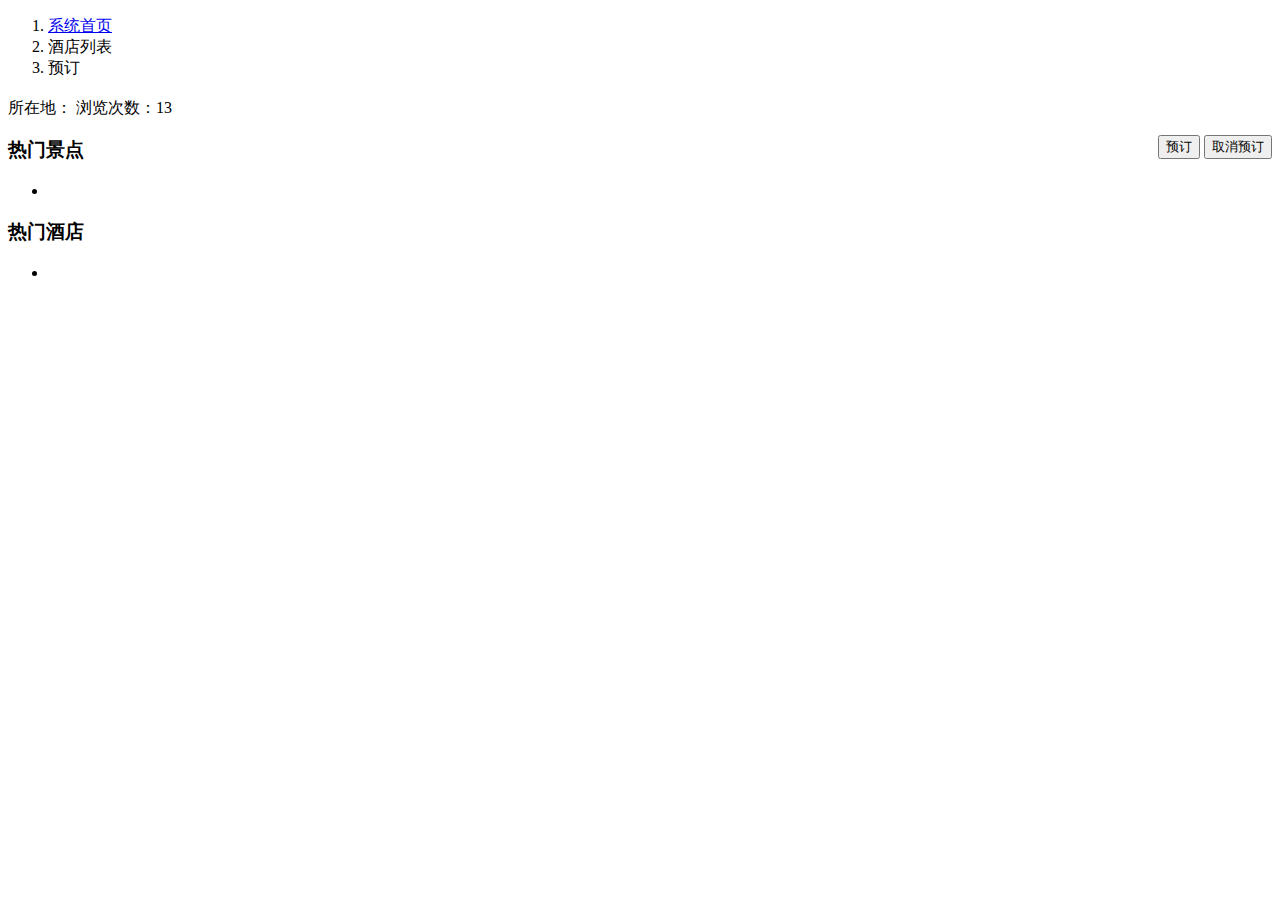
<file: src/main/resources/templates/reserve/reserve-hotel-details.html>
<!DOCTYPE html>
<html
        xmlns:layout="http://www.ultraq.net.nz/thymeleaf/layout" xmlns:th="http://www.thymeleaf.org"
        layout:decorate="~{base/layout}">
<div layout:fragment="content">
    <!--header wrapper end-->
    <!--med_tittle_section-->
    <div class="med_tittle_section">
        <div class="med_img_overlay"></div>
        <div class="container">
            <div class="row">
                <div class="col-lg-12 col-md-12 col-sm-12 col-xs-12">
                    <div class="med_tittle_cont_wrapper">
                        <div class="med_tittle_cont">
                            <ol class="breadcrumb">
                                <li><a href="index.html">系统首页</a></li>
                                <li>酒店列表</li>
                                <li>预订</li>
                            </ol>
                        </div>
                    </div>
                </div>
            </div>
        </div>
    </div>
    <!-- med_tittle_section End -->
    <!--service section start-->
    <div class="page-container">
        <div class="container">
            <div class="row med_toppadder50 med_bottompadder50">
                <div class="col-lg-9 col-md-9 col-sm-8 col-xs-12">
                    <div class="news-detail-box">
                        <h3 th:text="${hotel.name}"></h3>
                        <div class="author-info">
                            <span th:text="${#calendars.format(hotel.createDate,'yyyy-MM-dd')}"></span>
                            <span>所在地：<span th:text="${hotel.address}"></span></span>
                            <span>浏览次数：13</span>
                        </div>
                        <div class="news-detail-content">
                            <p th:text="${hotel.describe}">
                            </p>
                            <div align="right" style="float:right">
                                <button th:if="${flag == false}" th:onclick="cancelReserve([[${hotel.id}]],'预订')"
                                        type="button" class="btn btn-default btn-info">预订
                                </button>
                                <button th:if="${flag == true }" th:onclick="cancelReserve([[${hotel.id}]],'取消预订')"
                                        type="button" class="btn btn-default btn-info">
                                    取消预订
                                </button>
                            </div>
                        </div>
                    </div>

                </div>
                <div class="col-lg-3 col-md-3 col-sm-4 col-xs-12">
                    <div class="sider-card">
                        <div class="sider-card-header">
                            <h3>热门景点</h3>
                        </div>
                        <ul class="sider-list-model-a">
                            <li th:each="attractions:${top10Attractions}">
                                <a th:href="@{/reserve/attractionsDetailsUI(id=${attractions.id})}" th:text="${attractions.name}"></a>
                            </li>
                        </ul>
                    </div>
                    <div class="sider-card">
                        <div class="sider-card-header">
                            <h3>热门酒店</h3>
                        </div>
                        <ul class="sider-list-model-b">
                            <li th:each="hotel:${top10Hotel}">
                                <a th:href="@{/reserve/hotelDetailsUI(id=${hotel.id})}" th:text="${hotel.name}"></a>
                            </li>
                        </ul>
                    </div>
                </div>

            </div>
        </div>
    </div>
    <!--service section end-->
    <script th:inline="javascript">
        function cancelReserve(id, str) {
            $.ajax({
                url: '/travel/reserve/cancelReserve',
                data: {"id": id},
                type: 'post',
                dataType: 'json',
                success: function (result) {
                    if (result.code === 200) {
                        if(str == '预订'){
                            confirm(str + "成功!"); //在页面上弹出对话框
                            window.location.href = "/travel/reserve/reserveManageUI";
                        }else{
                            confirm(str + "成功!"); //在页面上弹出对话框
                            window.location.href = "/travel/reserve/reserveHotelListUI";
                        }
                    } else {
                        layer.open({
                            title: '错误提示',
                            content: result.message
                        });
                    }
                }
            })
        }
    </script>
</div>
</html>
</file>
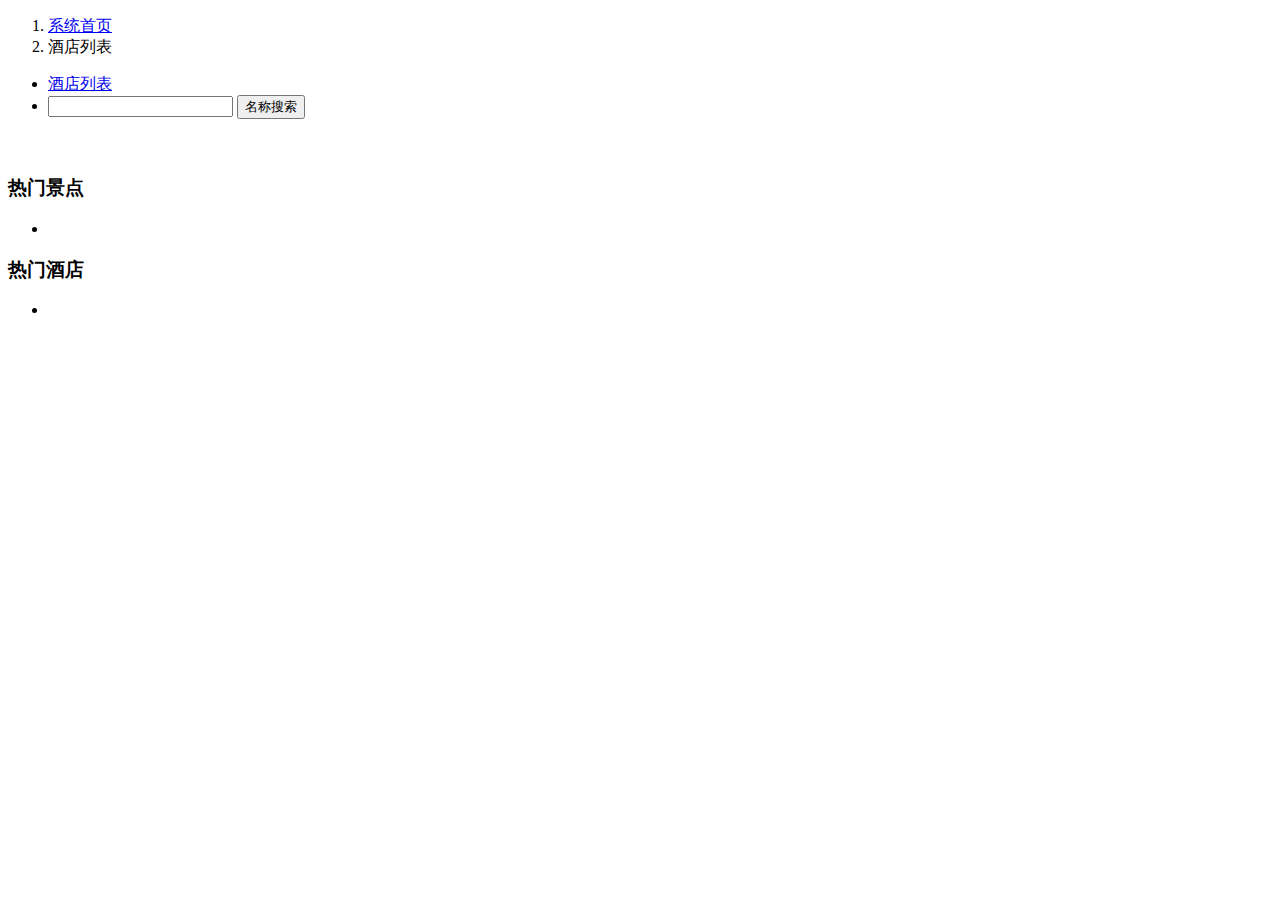
<file: src/main/resources/templates/reserve/reserve-hotel.html>
<!DOCTYPE html>
<html
        xmlns:layout="http://www.ultraq.net.nz/thymeleaf/layout" xmlns:th="http://www.thymeleaf.org"
        layout:decorate="~{base/layout}">
<div layout:fragment="content">

    <!--med_tittle_section-->
    <div class="med_tittle_section">
        <div class="med_img_overlay"></div>
        <div class="container">
            <div class="row">
                <div class="col-lg-12 col-md-12 col-sm-12 col-xs-12">
                    <div class="med_tittle_cont_wrapper">
                        <div class="med_tittle_cont">
                            <ol class="breadcrumb">
                                <li><a href="index.html">系统首页</a></li>
                                <li>酒店列表</li>
                            </ol>
                        </div>
                    </div>
                </div>
            </div>
        </div>
    </div>
    <!-- med_tittle_section End -->
    <!--service section start-->
    <div class="page-container">
        <div class="container">
            <div class="row med_toppadder50 med_bottompadder50">
                <div class="col-lg-9 col-md-9 col-sm-8 col-xs-12">
                    <div class="filter-type-box cy-tabs">
                        <ul class="nav nav-tabs mb-10">
                            <li class="active">
                                <a href="javascript:void(0);"><i class="fa"></i>酒店列表</a>
                            </li>
                            <li class="pull-right">
                                <div class="search-tags">
                                    <form th:action="@{/reserve/reserveHotelListUI}" methed="post" name="search-form"  id="search-form" class="form-inline">
                                        <div class="input-group">
                                            <input type="text" name="searchName" th:value="${searchName}" class="form-control">
                                            <span class="input-group-btn">
                                                <input class="btn btn-info" type="submit" value="名称搜索"><i class="fa fa-search"></i>  </input>
                                            </span>
                                        </div>
                                    </form>
                                </div>
                            </li>
                        </ul>
                    </div>

                    <div th:each="hotel:${page.content}" class="cy-news-grid-item">
                        <div class="cy-news-thumbnail pull-left">
                            <a th:href="@{/reserve/hotelDetailsUI(id=${hotel.id})}">
                                <img th:src="@{'/images/'+ ${hotel.image} +'.jpg'}" class="image_fade" alt="">
                            </a>
                        </div>
                        <div class="cy-media-body">
                            <div class="cy-grid-body">
                                <h5><a th:href="@{/reserve/hotelDetailsUI(id=${hotel.id})}" th:text="${hotel.name}"></a></h5>
                                <small th:text="${hotel.describe}">

                                </small>
                            </div>
                            <div class="cy-btm-info">
                                <div class="cy-btm-date" th:text="${hotel.address}"></div>
                                <div class="cy-btm-tags"><a href="javascript:void(0);"></a></div>
                            </div>
                        </div>
                    </div>

                    <div th:insert="~{base/pageable}"></div>
                </div>

                <div class="col-lg-3 col-md-3 col-sm-4 col-xs-12">
                    <div class="sider-card">
                        <div class="sider-card-header">
                            <h3>热门景点</h3>
                        </div>
                        <ul class="sider-list-model-a">
                            <li th:each="attractions:${top10Attractions}">
                                <a th:href="@{/reserve/attractionsDetailsUI(id=${attractions.id})}" th:text="${attractions.name}"></a>
                            </li>
                        </ul>
                    </div>
                    <div class="sider-card">
                        <div class="sider-card-header">
                            <h3>热门酒店</h3>
                        </div>
                        <ul class="sider-list-model-b">
                            <li th:each="hotel:${top10Hotel}">
                                <a th:href="@{/reserve/hotelDetailsUI(id=${hotel.id})}" th:text="${hotel.name}"></a>
                            </li>
                        </ul>
                    </div>
                </div>
            </div>
        </div>
    </div>
    <!--service section end-->

    <!--js code-->
    <script>
        $('.filter-type-box span a').click(function () {
            if ($(this).hasClass('active'))
                $(this).removeClass('active')
            else
                $(this).addClass('active')
        });
    </script>
</div>
</html>
</file>
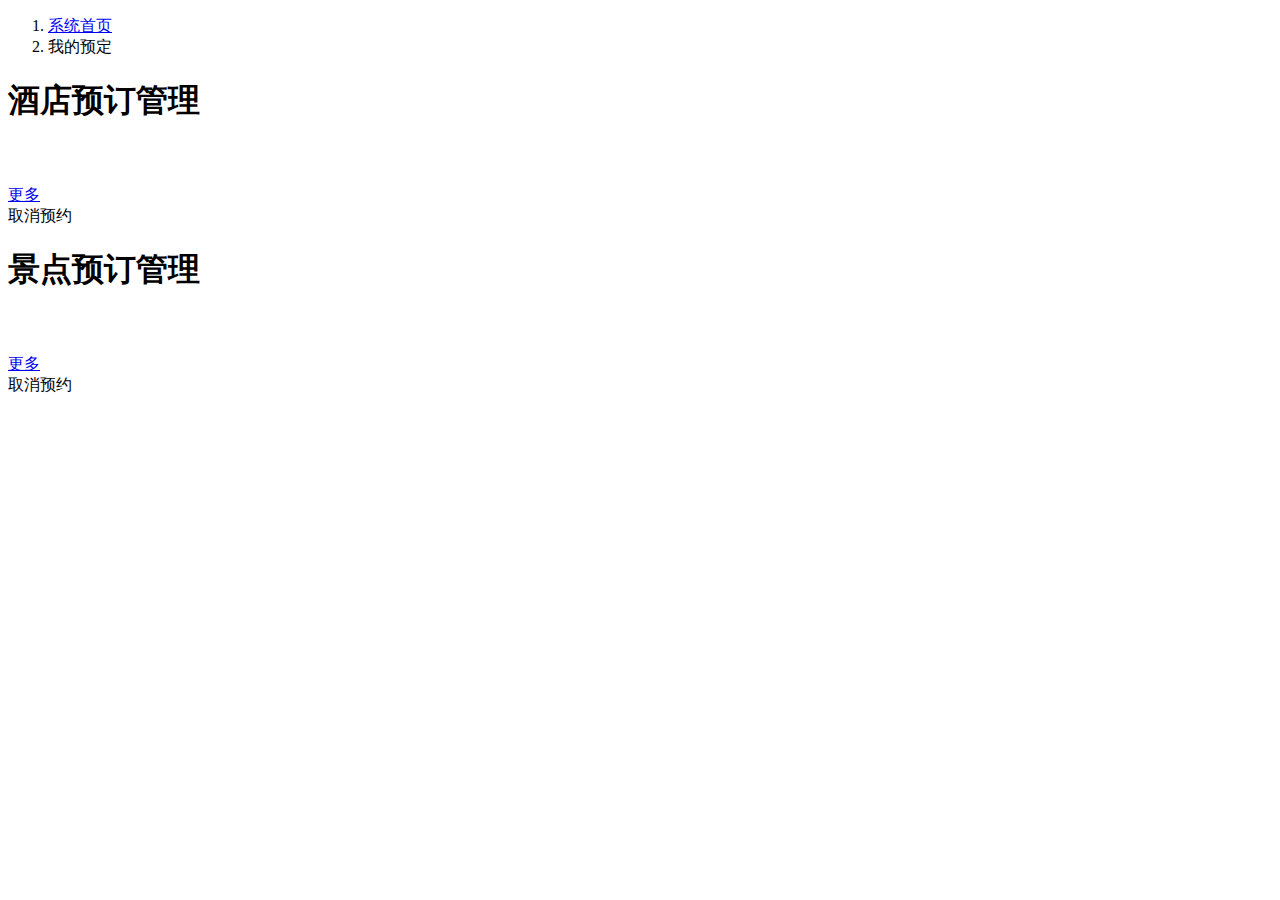
<file: src/main/resources/templates/reserve/reserve-user-manage.html>
<!DOCTYPE html>
<html
        xmlns:layout="http://www.ultraq.net.nz/thymeleaf/layout" xmlns:th="http://www.thymeleaf.org"
        layout:decorate="~{base/layout}">
<div layout:fragment="content">
    <div class="med_tittle_section">
        <div class="med_img_overlay"></div>
        <div class="container">
            <div class="row">
                <div class="col-lg-12 col-md-12 col-sm-12 col-xs-12">
                    <div class="med_tittle_cont_wrapper">
                        <div class="med_tittle_cont">
                            <ol class="breadcrumb">
                                <li><a href="index.html">系统首页</a></li>
                                <li>我的预定</li>
                            </ol>
                        </div>
                    </div>
                </div>
            </div>
        </div>
    </div>
    <!-- med_tittle_section End -->
    <!--service section start-->
    <div class="page-container">
        <div class="container">
            <div class="row med_toppadder50 med_bottompadder50">
                <div class="col-lg-12 col-md-12 col-sm-12 col-xs-12">
                    <h1>酒店预订管理</h1>
                    <div class="cy-news-grid-item" th:each="userHotel:${userHotelList}">
                        <div class="cy-ib-thumbnail pull-left">
                            <a th:href="@{/reserve/hotelDetailsUI(id=${userHotel.hotel.id})}">
                                <img th:src="@{'/images/'+ ${userHotel.hotel.image} +'.jpg'}" class="image_fade" alt="">
                            </a>
                        </div>
                        <div class="booklet-cont">
                            <h5><a th:href="@{/reserve/hotelDetailsUI(id=${userHotel.hotel.id})}"
                                   th:text="'酒店预约: ' + ${userHotel.hotel.name}"></a></h5>
                            <div class="cy-summary-intro">
                                <p th:text="${userHotel.hotel.describe}">
                                </p>
                                <a href="javascript:void(0);">更多</a>
                            </div>
                            <div class="text-right"><a th:onclick="cancelReserve([[${userHotel.hotel.id}]])"
                                                       class="btn btn-info btn-sm">取消预约</a>
                            </div>
                        </div>
                    </div>
                </div>
                <div class="col-lg-12 col-md-12 col-sm-12 col-xs-12">
                    <h1>景点预订管理</h1>
                    <div class="cy-news-grid-item" th:each="userAttractions:${userAttractionsList}">
                        <div class="cy-ib-thumbnail pull-left">
                            <a th:href="@{/reserve/attractionsDetailsUI(id=${userAttractions.attractions.id})}">
                                <img th:src="@{'/images/'+ ${userAttractions.attractions.image} +'.jpg'}" class="image_fade" alt="">
                            </a>
                        </div>
                        <div class="booklet-cont">
                            <h5><a th:href="@{/reserve/attractionsDetailsUI(id=${userAttractions.attractions.id})}"
                                   th:text="'景点预约: ' + ${userAttractions.attractions.name}"></a></h5>
                            <div class="cy-summary-intro">
                                <p th:text="${userAttractions.attractions.describe}">
                                </p>
                                <a href="javascript:void(0);">更多</a>
                            </div>
                            <div class="text-right"><a th:onclick="cancelAttractionsReserve([[${userAttractions.attractions.id}]])"
                                                       class="btn btn-info btn-sm">取消预约</a>
                            </div>
                        </div>
                    </div>
                </div>
            </div>
        </div>
    </div>
    <!--service section end-->
    <!--js code-->
    <!--main js files 所有可能用到的js-->
    <script th:src="@{/js/jquery_min.js}"></script>
    <script th:src="@{/js/bootstrap.min.js}"></script>
    <script th:src="@{/js/wow.min.js}"></script>
    <script th:src="@{/js/custom.js}"></script>
    <script th:src="@{/plugins/slider-pro/js/jquery.sliderPro.min.js}"></script>
    <script th:src="@{/plugins/owlcarousel/js/owl.carousel.min.js}"></script>
    <script th:src="@{/layer/layer.js}"></script>
    <script th:inline="javascript">

        function cancelReserve(id) {
            $.ajax({
                url: '/travel/reserve/cancelReserve',
                data: {"id": id},
                type: 'post',
                dataType: 'json',
                success: function (result) {
                    if (result.code === 200) {
                        window.location.reload();
                    } else {
                        layer.open({
                            title: '错误提示',
                            content: result.message
                        });
                    }
                }
            })
        }

        function cancelAttractionsReserve(id) {
            $.ajax({
                url: '/travel/reserve/cancelAttractionsReserve',
                data: {"id": id},
                type: 'post',
                dataType: 'json',
                success: function (result) {
                    if (result.code === 200) {
                        window.location.reload();
                    } else {
                        layer.open({
                            title: '错误提示',
                            content: result.message
                        });
                    }
                }
            })
        }

        $('.filter-type-box span a').click(function () {
            if ($(this).hasClass('active'))
                $(this).removeClass('active')
            else
                $(this).addClass('active')
        });
        $('.cy-summary-intro p').each(function () {
            var maxwidth = 260;
            var backup = $(this).html();
            var height_lg = $(this).parent().height();
            if ($(this).text().length > maxwidth) {
                $(this).text($(this).text().substring(0, maxwidth));
                $(this).html($(this).html() + '...');
                var backup_1 = $(this).html();
                var height_sm = $(this).parent().height();
                $(this).parent().css('height', height_sm);
            }
            var d_value = height_lg - height_sm;
            $(this).next().click(function () {
                if ($(this).html() == '更多') {
                    $(this).html('收起');
                    $(this).prev().html(backup);
                    $(this).parent().animate({height: '+=' + d_value + 'px'});
                } else {
                    $(this).html('更多');
                    $(this).prev().html(backup_1);
                    $(this).parent().animate({height: '-=' + d_value + 'px'});
                }
            })
        });
    </script>
</div>
</html>
</file>
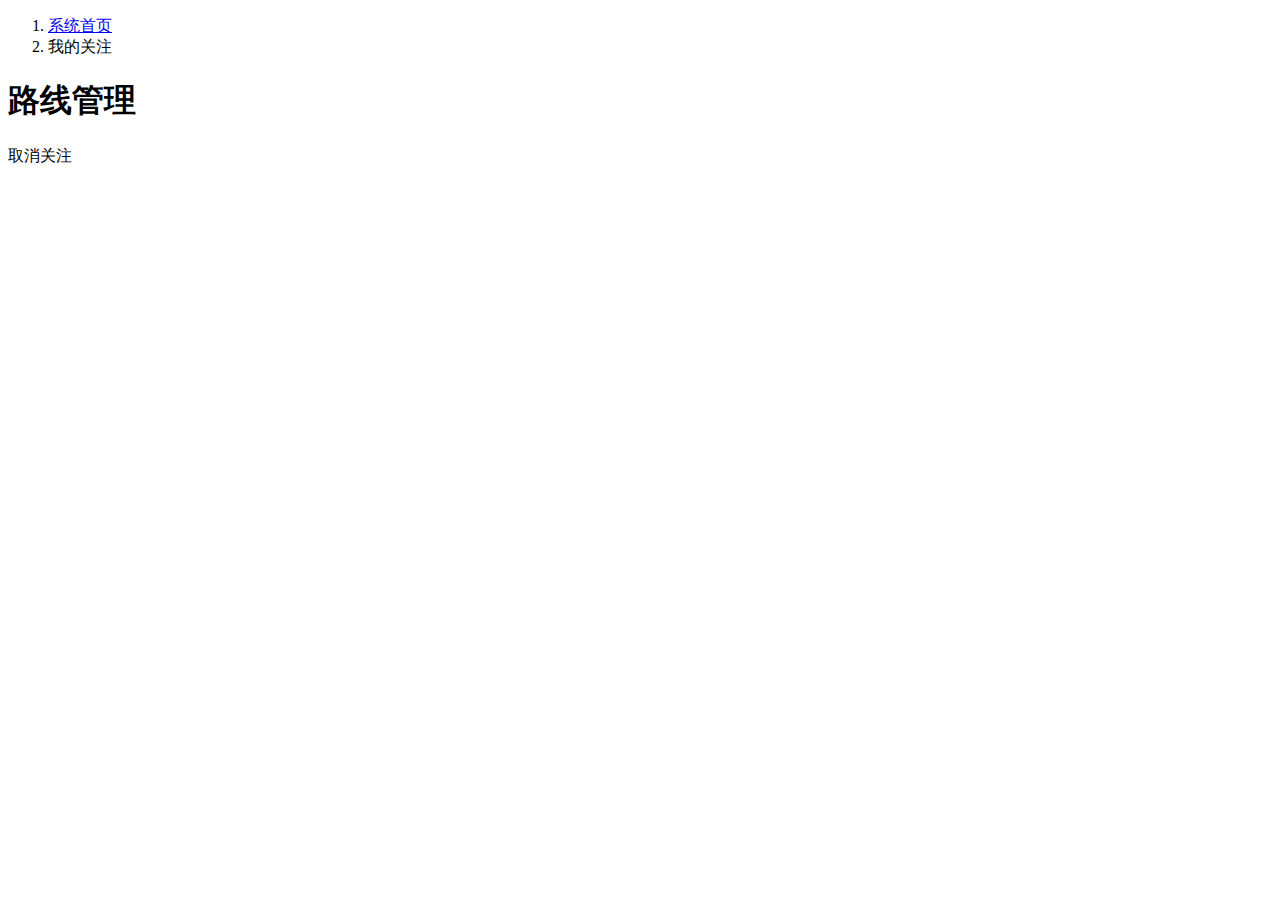
<file: src/main/resources/templates/route/route-user-manage.html>
<!DOCTYPE html>
<html
        xmlns:layout="http://www.ultraq.net.nz/thymeleaf/layout" xmlns:th="http://www.thymeleaf.org"
        layout:decorate="~{base/layout}">


<div layout:fragment="content">
    <div class="med_tittle_section">
        <div class="med_img_overlay"></div>
        <div class="container">
            <div class="row">
                <div class="col-lg-12 col-md-12 col-sm-12 col-xs-12">
                    <div class="med_tittle_cont_wrapper">
                        <div class="med_tittle_cont">
                            <ol class="breadcrumb">
                                <li><a href="index.html">系统首页</a></li>
                                <li><a th:href="@{/route/routeManageUI}">我的关注</a></li>
                            </ol>
                        </div>
                    </div>
                </div>
            </div>
        </div>
    </div>
    <div class="page-container">
        <div class="container">
            <div class="row med_toppadder50 med_bottompadder50">
                <div class="col-lg-12 col-md-12 col-sm-12 col-xs-12">
                    <h1>路线管理</h1>
                    <div  style="min-height: 150px"  class="cy-news-grid-item" th:each="userRoute:${userRouteList}">
                        <div class="cy-ib-thumbnail pull-left">
                        </div>
                        <div class="booklet-cont">
                            <h5><a th:href="@{/route/travelRouteDetailsUI(id=${userRoute.travelRoute.id})}"
                                   th:text="'路线预约: ' + ${userRoute.travelRoute.name}"></a></h5>
                            <div class="cy-summary-intro">
                                <p th:text="${userRoute.travelRoute.describe}">
                                </p>
                            </div>
                            <div class="text-right"><a th:onclick="cancelTravelRouteReserve([[${userRoute.travelRoute.id}]])"
                                                       class="btn btn-info btn-sm">取消关注</a>
                            </div>
                        </div>
                    </div>
                </div>
            </div>
        </div>

        <script th:src="@{/js/jquery_min.js}"></script>
        <script th:src="@{/js/bootstrap.min.js}"></script>
        <script th:src="@{/js/wow.min.js}"></script>
        <script th:src="@{/js/custom.js}"></script>
        <script th:src="@{/plugins/slider-pro/js/jquery.sliderPro.min.js}"></script>
        <script th:src="@{/plugins/owlcarousel/js/owl.carousel.min.js}"></script>
        <script th:src="@{/layer/layer.js}"></script>
        <script th:inline="javascript">


            function cancelTravelRouteReserve(id) {
                $.ajax({
                    url: '/travel/route/cancelTravelRouteReserve',
                    data: {"id": id},
                    type: 'post',
                    dataType: 'json',
                    success: function (result) {
                        if (result.code === 200) {
                            window.location.reload();
                        } else {
                            layer.open({
                                title: '错误提示',
                                content: result.message
                            });
                        }
                    }
                })
            }

            $('.filter-type-box span a').click(function () {
                if ($(this).hasClass('active'))
                    $(this).removeClass('active')
                else
                    $(this).addClass('active')
            });
            $('.cy-summary-intro p').each(function () {
                var maxwidth = 260;
                var backup = $(this).html();
                var height_lg = $(this).parent().height();
                if ($(this).text().length > maxwidth) {
                    $(this).text($(this).text().substring(0, maxwidth));
                    $(this).html($(this).html() + '...');
                    var backup_1 = $(this).html();
                    var height_sm = $(this).parent().height();
                    $(this).parent().css('height', height_sm);
                }
                var d_value = height_lg - height_sm;
                $(this).next().click(function () {
                    if ($(this).html() == '更多') {
                        $(this).html('收起');
                        $(this).prev().html(backup);
                        $(this).parent().animate({height: '+=' + d_value + 'px'});
                    } else {
                        $(this).html('更多');
                        $(this).prev().html(backup_1);
                        $(this).parent().animate({height: '-=' + d_value + 'px'});
                    }
                })
            });
        </script>
    </div>
</html>
</file>
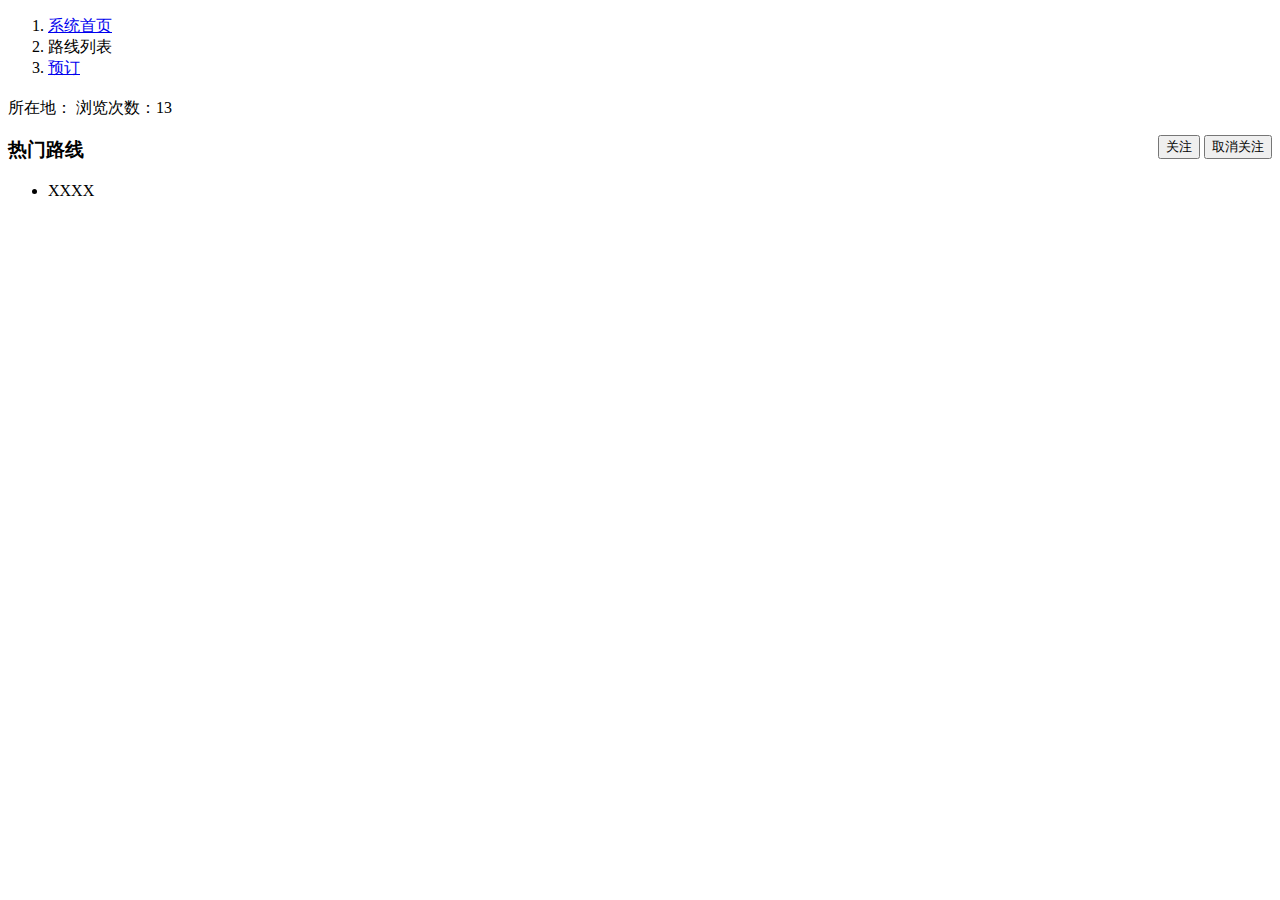
<file: src/main/resources/templates/route/travelRoute-details.html>
<!DOCTYPE html>
<html
        xmlns:layout="http://www.ultraq.net.nz/thymeleaf/layout" xmlns:th="http://www.thymeleaf.org"
        layout:decorate="~{base/layout}">
<div layout:fragment="content">
    <!--header wrapper end-->
    <!--med_tittle_section-->
    <div class="med_tittle_section">
        <div class="med_img_overlay"></div>
        <div class="container">
            <div class="row">
                <div class="col-lg-12 col-md-12 col-sm-12 col-xs-12">
                    <div class="med_tittle_cont_wrapper">
                        <div class="med_tittle_cont">
                            <ol class="breadcrumb">
                                <li><a href="index.html">系统首页</a></li>
                                <li><a th:href="@{/route/travelRouteListUI}">路线列表</a></li>
                                <li><a href="#">预订</a></li>
                            </ol>
                        </div>
                    </div>
                </div>
            </div>
        </div>
    </div>
    <!-- med_tittle_section End -->
    <!--service section start-->
    <div class="page-container">
        <div class="container">
            <div class="row med_toppadder50 med_bottompadder50">
                <div class="col-lg-9 col-md-9 col-sm-8 col-xs-12">
                    <div class="news-detail-box">
                        <h3 th:text="${travelRoute.name}"></h3>
                        <div class="author-info">
                            <span th:text="${#calendars.format(travelRoute.createDate,'yyyy-MM-dd')}"></span>
                            <span>所在地：<span th:text="${travelRoute.address}"></span></span>
                            <span>浏览次数：13</span>
                        </div>
                        <div class="news-detail-content">
                            <p th:text="${travelRoute.describe}">
                            </p>
                            <div align="right" style="float:right">
                                <button th:if="${flag == false}" th:onclick="cancelTravelRouteReserve([[${travelRoute.id}]],'关注')"
                                        type="button" class="btn btn-default btn-info">关注
                                </button>
                                <button th:if="${flag == true }" th:onclick="cancelTravelRouteReserve([[${travelRoute.id}]],'取消关注')"
                                        type="button" class="btn btn-default btn-info">
                                    取消关注
                                </button>
                            </div>
                        </div>
                    </div>

                </div>
                <div class="col-lg-3 col-md-3 col-sm-4 col-xs-12">
                    <div class="sider-card">
                        <div class="sider-card-header">
                            <h3>热门路线</h3>
                        </div>
                        <ul class="sider-list-model-a">
                            <li th:each="travelRoute:${top10Route}">
                                <a th:href="@{/route/travelRouteDetailsUI(id=${travelRoute.id})}"
                                   th:text="${travelRoute.name}">XXXX</a>
                            </li>
                        </ul>
                    </div>
                </div>

            </div>
        </div>
    </div>
    <!--service section end-->
    <script th:inline="javascript">
        function cancelTravelRouteReserve(id, str) {
            $.ajax({
                url: '/travel/route/cancelTravelRouteReserve',
                data: {"id": id},
                type: 'post',
                dataType: 'json',
                success: function (result) {
                    if (result.code === 200) {
                        if(str == '预订'){
                            confirm(str + "成功!"); //在页面上弹出对话框
                            window.location.href = "/travel/route/routeManageUI";
                        }else{
                            confirm(str + "成功!"); //在页面上弹出对话框
                            window.location.href = "/travel/route/travelRouteListUI";
                        }
                    } else {
                        layer.open({
                            title: '错误提示',
                            content: result.message
                        });
                    }
                }
            })
        }
    </script>
</div>
</html>
</file>
